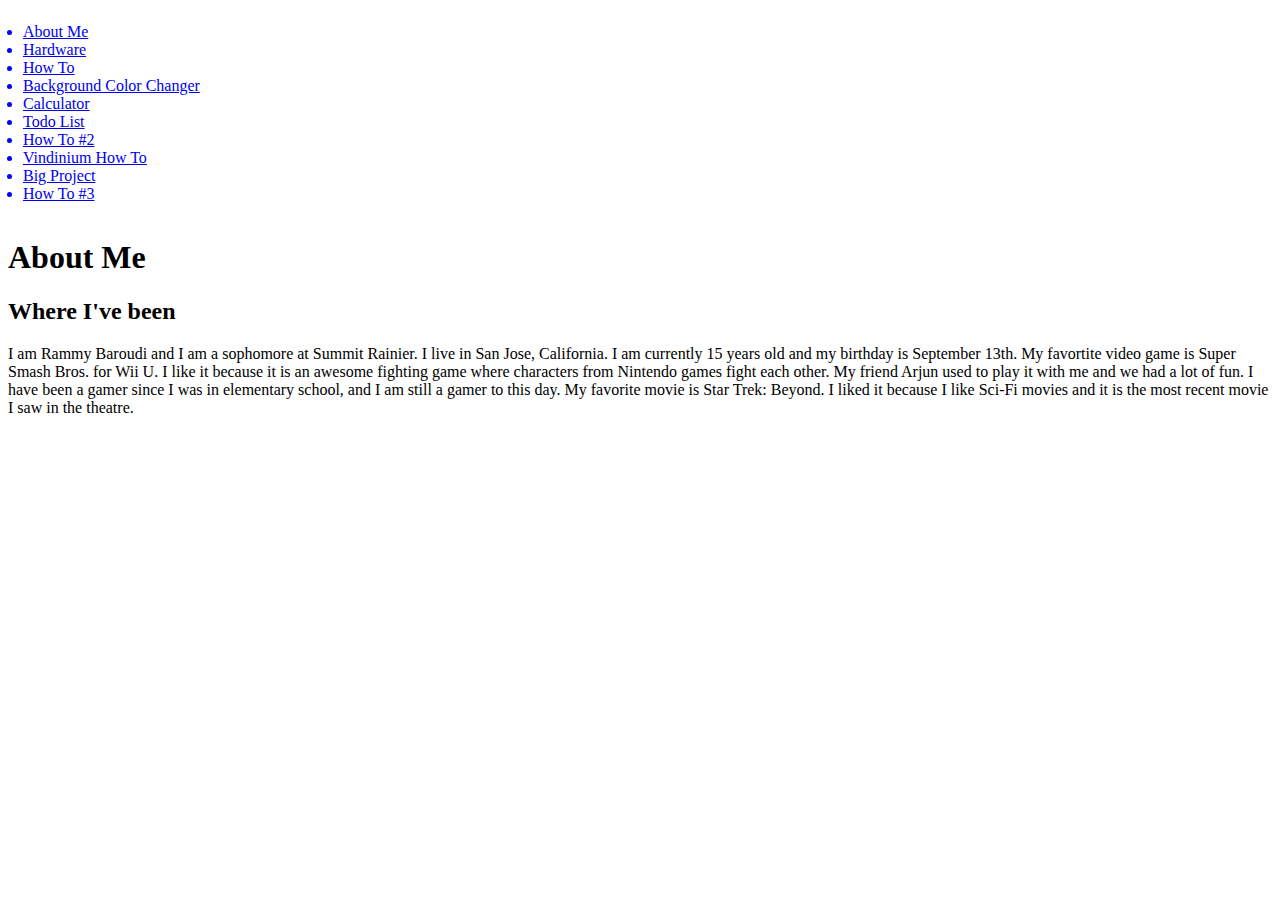
<file: index.html>
<!DOCTYPE html>
<html>
    <head>
        <link rel="stylesheet" href="navbar.css" type="text/css" />
        
        <title> About Rammy </title>
        <style>
            body {
                background-color:white;
            }
        </style>
    </head>
    <body>
        
        <ul id="navbar">
            <li><a href="index.html#AboutMe"> About Me </a> </li>
            <li><a href="Hardware.html"> Hardware </a> </li>
            <li><a href="howtohardware.html"> How To </a></li>
            <li><a href="changer.html"> Background Color Changer</a></li>
            <li><a href="calculator.html"> Calculator </a> </li>
            <li><a href="todolist.html"> Todo List </a> </li>
            <li><a href="howtocalculator.html"> How To #2 </a></li>
            <li><a href="vindinium.html"> Vindinium How To</a> </li>
            <li><a href="sudokubigproject.html"> Big Project </a> </li>
            <li><a href="sudokuhowto.html"> How To #3 </a></li>
        </ul>
            
    <h1> About Me</h1>
    <h2> Where I've been</h2>
    <p id="AboutMe"> I am Rammy Baroudi and I am a sophomore at Summit Rainier. I live in San Jose, California. I am currently 15 years old and my birthday is September 13th. My favortite video game is Super Smash Bros. for Wii U. I like it because it is an awesome fighting game where characters from Nintendo games fight each other. My friend Arjun used to play it with me and we had a lot of fun. I have been a gamer since I was in elementary school, and I am still a gamer to this day. My favorite movie is Star Trek: Beyond. I liked it because I like Sci-Fi movies and it is the most recent movie I saw in the theatre. 
    </body>
    </html>
</file>
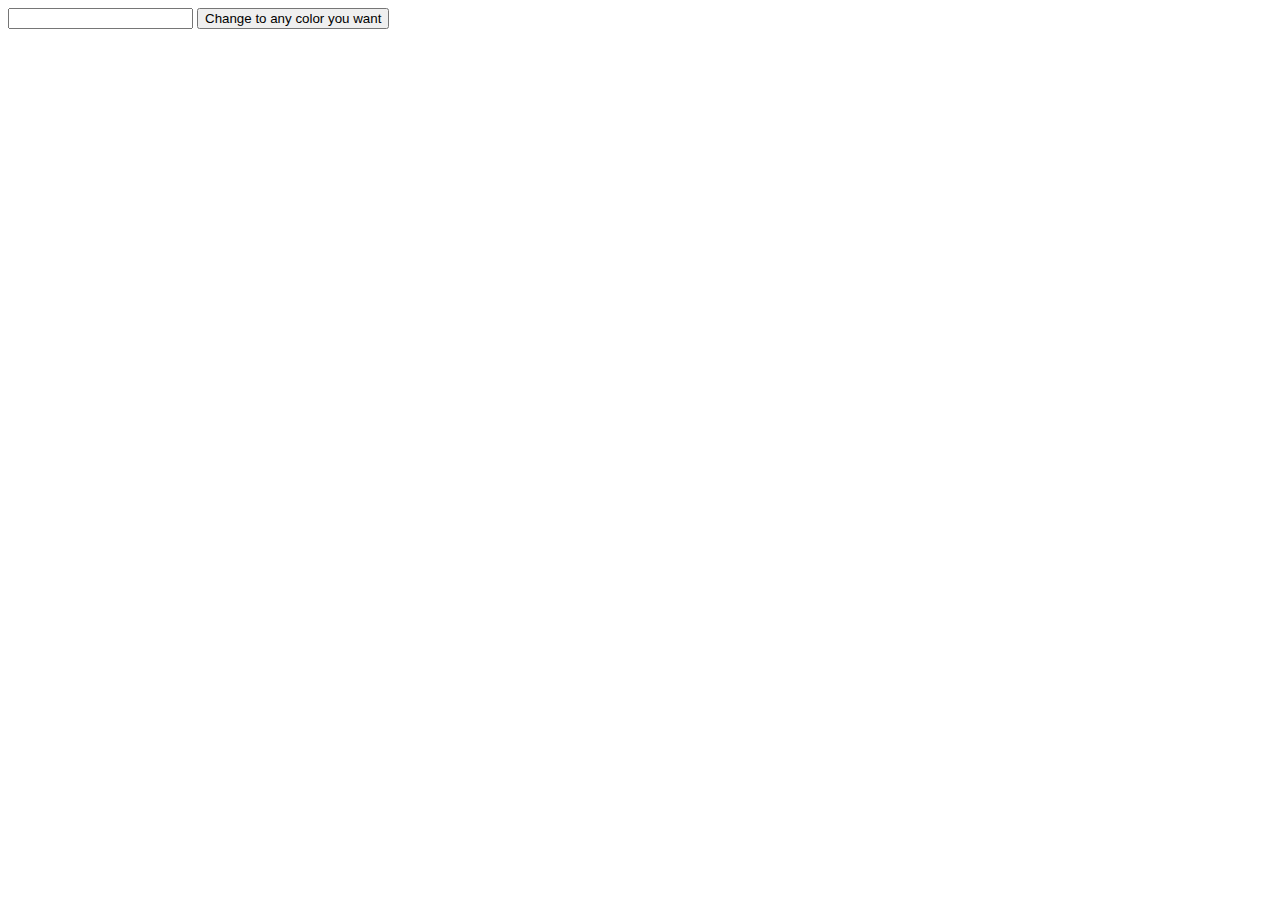
<file: changer.html>
<!doctype html>
<html lang="en">
    <head>
        <title> Color Changing Document</title>
    </head>
    <body>
        
        <input id="newBGColor">
        <button id="colorChangeButton">Change to any color you want</button>
        
        <script src="changer.js"></script>
    </body>
</html>
</file>
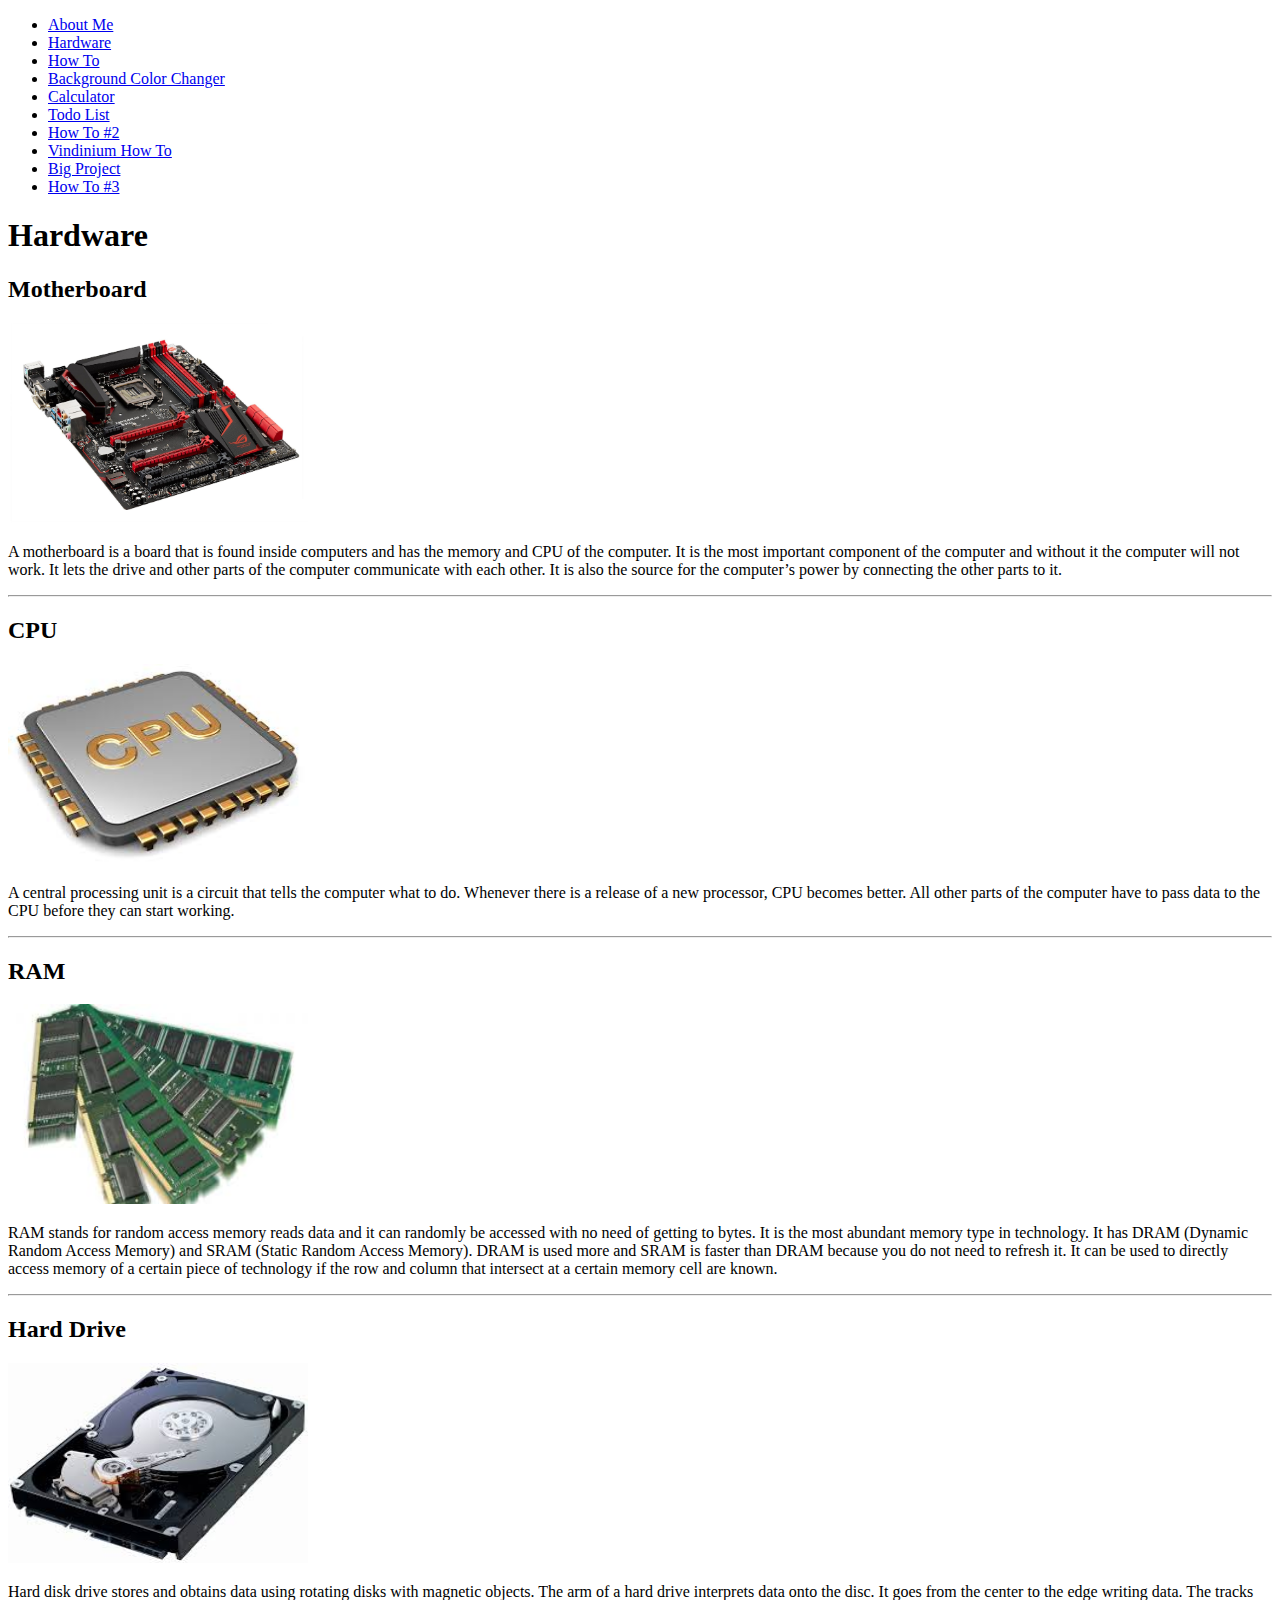
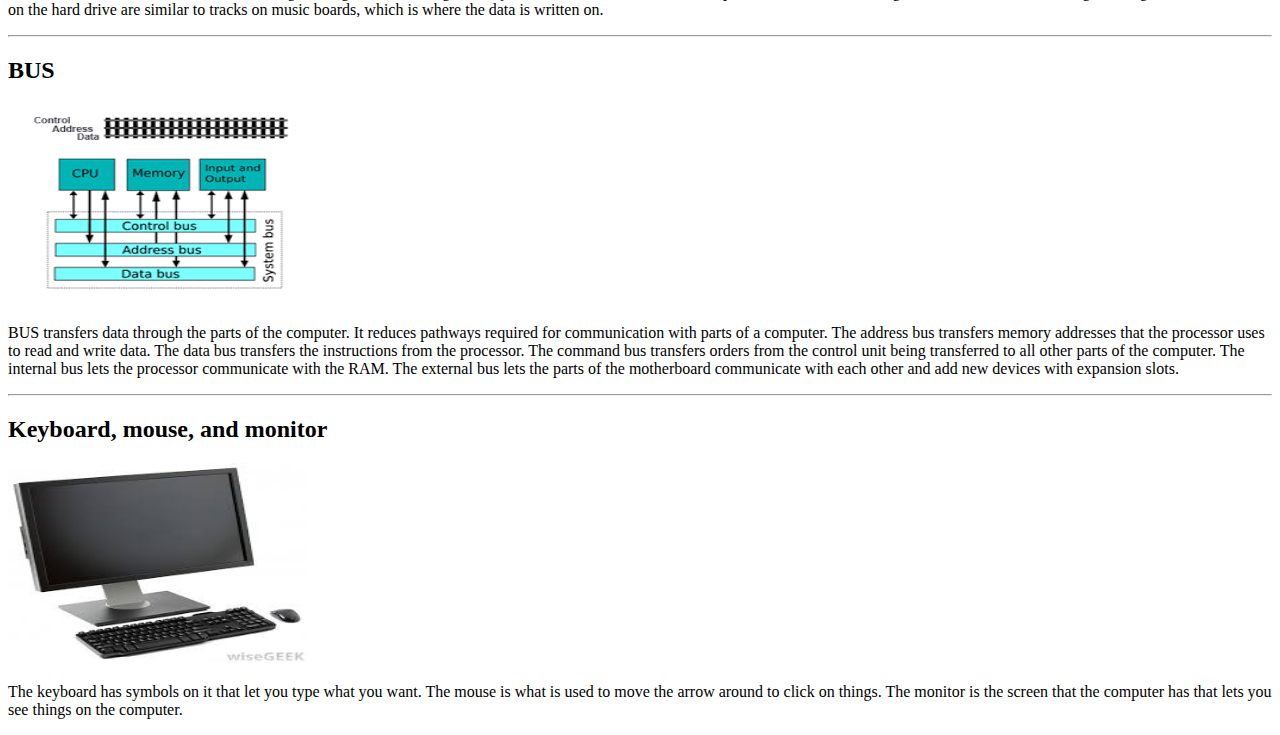
<file: Hardware.html>
<!doctype html>
<html lang="en">
<head>
    <meta charset="UTF-8">
    <title>Document</title>
    <style>
        body {
            background-color:white;
        }
    </style>
</head>
<body>
        
            <ul id="navbar">
            <li><a href="index.html#AboutMe"> About Me </a> </li>
            <li><a href="Hardware.html"> Hardware </a> </li>
            <li><a href="howtohardware.html"> How To </a> </li>
            <li><a href="changer.html"> Background Color Changer</a></li>
            <li><a href="calculator.html"> Calculator </a> </li>
            <li><a href="todolist.html"> Todo List </a> </li>
            <li><a href="howtocalculator.html"> How To #2 </a></li>
            <li><a href="vindinium.html"> Vindinium How To</a> </li>
            <li><a href="sudokubigproject.html"> Big Project </a> </li>
            <li><a href="sudokuhowto.html"> How To #3 </a></li>
        </ul>
    
    <h1> Hardware</h1>
    <h2> Motherboard</h2>
    <img src="motherboard.jpg" alt="Motherboard" style="width:300px;height:200px;">
    <p id="Hardware"> A motherboard is a board that is found inside computers and has the memory and CPU of the computer. It is the most important component of the computer and without it the computer will not work. It lets the drive and other parts of the computer communicate with each other. It is also the source for the computer’s power by connecting the other parts to it.  </p>
    <hr>
    <h2> CPU</h2>
    <img src="cpu.jpg" alt="CPU" style="width:300px;height:200px;">
    <p id="Hardware"> A central processing unit is a circuit that tells the computer what to do. Whenever there is a release of a new processor, CPU becomes better. All other parts of the computer have to pass data to the CPU before they can start working. </p>
    <hr>
    <h2> RAM</h2>
    <img src="ram.jpg" alt="RAM" style="width:300px;height:200px;">
    <p id="Hardware"> RAM stands for random access memory reads data and it can randomly be accessed with no need of getting to bytes. It is the most abundant memory type in technology. It has DRAM (Dynamic Random Access Memory) and SRAM (Static Random Access Memory). DRAM is used more and SRAM is faster than DRAM because you do not need to refresh it. It can be used to directly access memory of a certain piece of technology if the row and column that intersect at a certain memory cell are known. </p>
    <hr>
    <h2> Hard Drive</h2>
    <img src="hard drive.jpg" alt="Hard Drive" style="width:300px;height:200px;">
    <p id="Hardware"> Hard disk drive stores and obtains data using rotating disks with magnetic objects. The arm of a hard drive interprets data onto the disc. It goes from the center to the edge writing data. The tracks on the hard drive are similar to tracks on music boards, which is where the data is written on. </p>
    <hr>
    <h2> BUS</h2>
    <img src="computer bus.png" alt="Computer Bus" style="width:300px;height:200px">
    <p id="Hardware"> BUS transfers data through the parts of the computer. It reduces pathways required for communication with parts of a computer. The address bus transfers memory addresses that the processor uses to read and write data. The data bus transfers the instructions from the processor. The command bus transfers orders from the control unit being transferred to all other parts of the computer. The internal bus lets the processor communicate with the RAM. The external bus lets the parts of the motherboard communicate with each other and add new devices with expansion slots.</p>
    <hr>
    <h2> Keyboard, mouse, and monitor</h2>
    <img src="keyboard mouse and monitor.jpg" alt="Keyboard Mouse and Monitor" style="width:300px;height:200px">
    <p id="Hardware"> The keyboard has symbols on it that let you type what you want. The mouse is what is used to move the arrow around to click on things. The monitor is the screen that the computer has that lets you see things on the computer. </p>
    
    
    
    
</body>
</html>
</file>
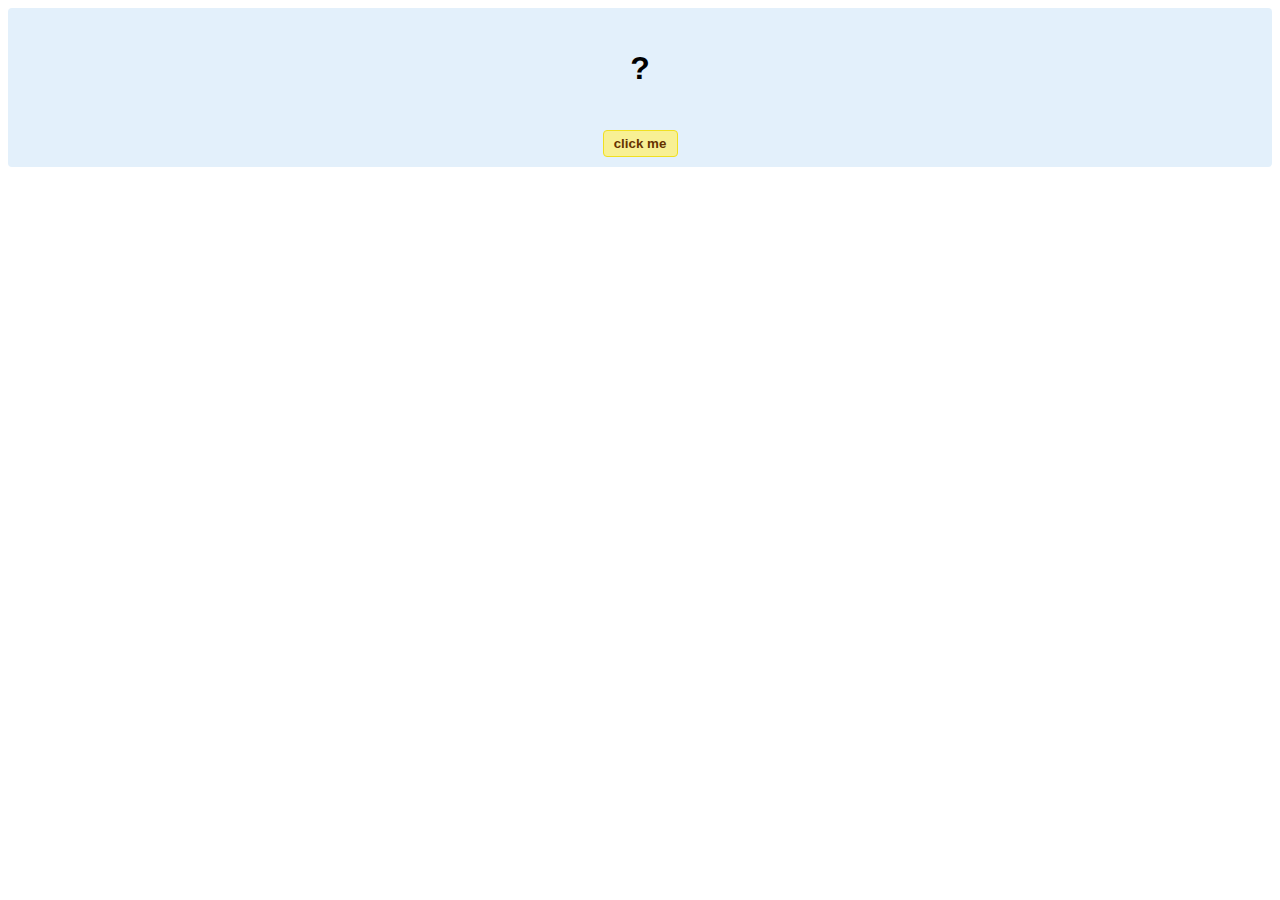
<file: hello-world.html>
<!DOCTYPE html>
<!-- HTML5 Hello world by kirupa - http://www.kirupa.com/html5/getting_your_feet_wet_html5_pg1.htm -->
<html lang="en-us">

<head>
<meta charset="utf-8">
<title>Hello...</title>
<style type="text/css">
#mainContent {
	font-family: Arial, Helvetica, sans-serif;
	font-size: xx-large;
	font-weight: bold;
	background-color: #E3F0FB;
	border-radius: 4px;
	padding: 10px;
	text-align: center;
}
.buttonStyle {
	border-radius: 4px;
	border: thin solid #F0E020;
	padding: 5px;
	background-color: #F8F094;
	font-family: "Segoe UI", Tahoma, Geneva, Verdana, sans-serif;
	font-weight: bold;
	color: #663300;
	width: 75px;
}

.buttonStyle:hover {
	border: thin solid #FFCC00;
	background-color: #FCF9D6;
	color: #996633;
	cursor: pointer;
}
.buttonStyle:active {
	border: thin solid #99CC00;
	background-color: #F5FFD2;
	color: #669900;
	cursor: pointer;
}

</style>
</head>

<body>
<div id="mainContent">
<p id="helloText">?</p>
<button id="clickButton" class="buttonStyle">click me</button>
</div>
<script> 
var myButton = document.getElementById("clickButton");
var myText = document.getElementById("helloText");

myButton.addEventListener('click', doSomething, false)

function doSomething() {
	myText.textContent = "hello, world!";
}
</script>

</body>
</html>
</file>
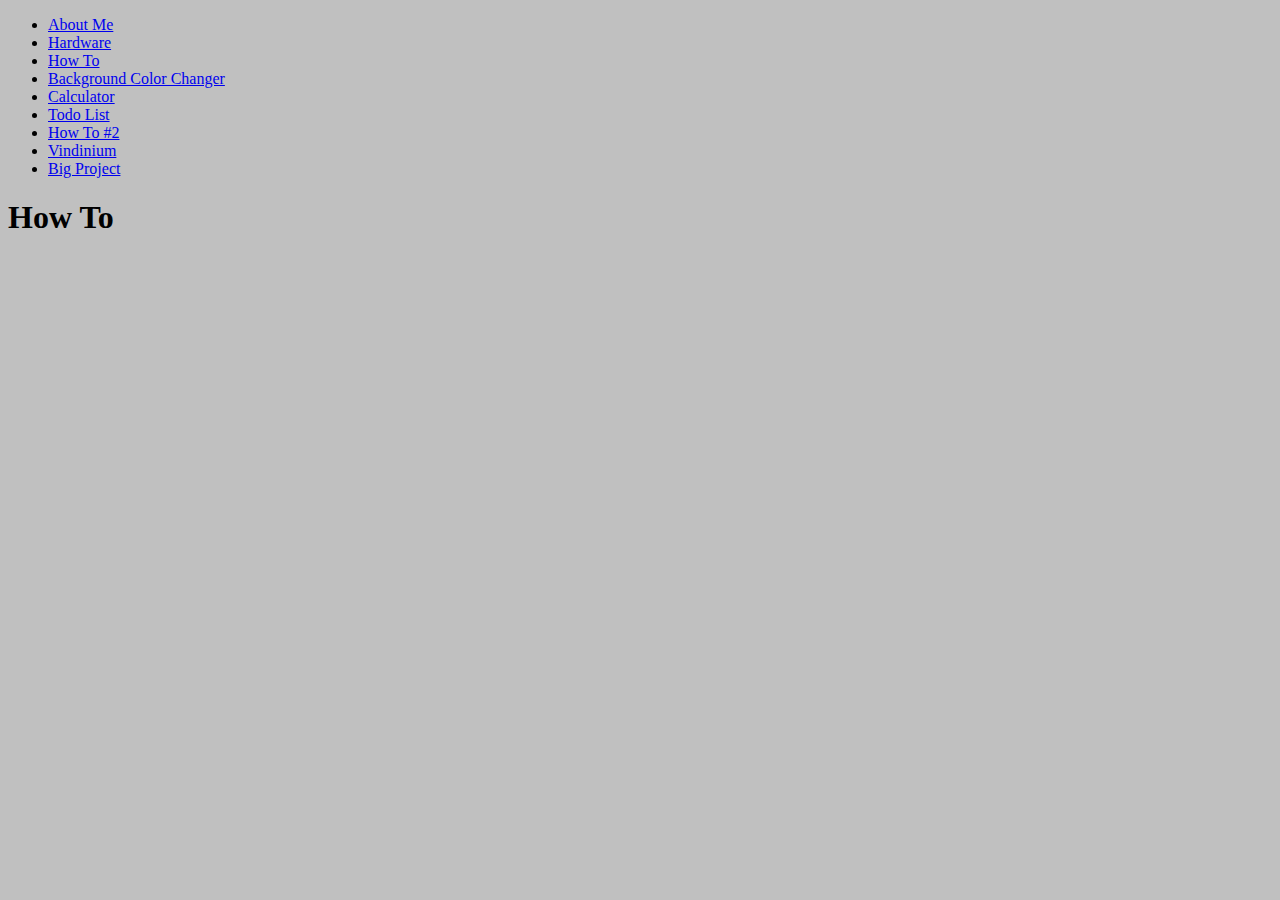
<file: howtocalculatorandtodolist.html>
<!doctype html>
<html lang="en">
<head>
    <meta charset="UTF-8">
    <title>Document</title>
    <style>
        body {
            background-color:silver;
        }
    </style>
</head>
<body>
    <ul id="navbar">
            <li><a href="index.html#AboutMe"> About Me </a> </li>
            <li><a href="Hardware.html"> Hardware </a> </li>
            <li><a href="howtohardware.html"> How To </a> </li>
            <li><a href="changer.html"> Background Color Changer</a></li>
            <li><a href="calculator.html"> Calculator </a> </li>
            <li><a href="todolist.html"> Todo List </a> </li>
            <li><a href="howtocalculatorandtodolist.html"> How To #2 </a></li>
            <li><a href="#"> Vindinium </a> </li>
            <li><a href="#"> Big Project </a> </li>
        </ul>
        
        <h1> How To </h1>
        <p>
            
        </p>
</file>
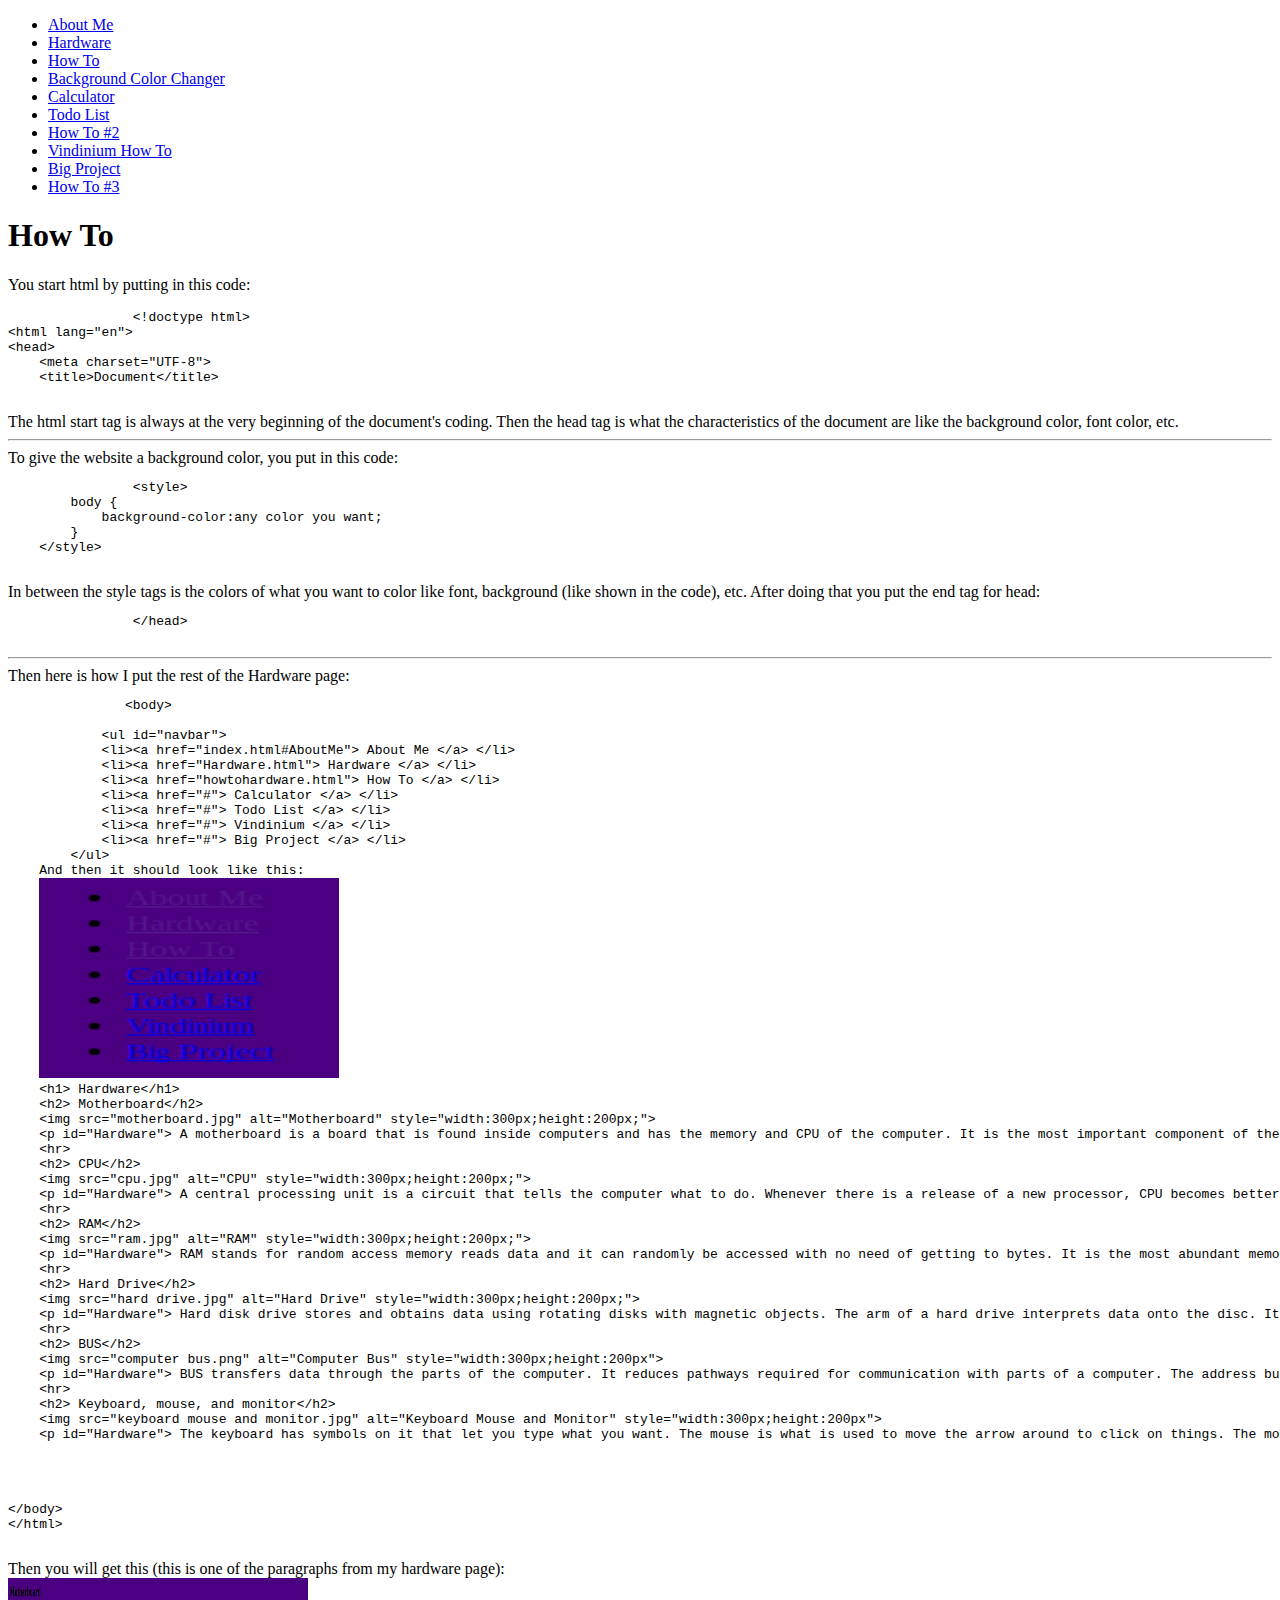
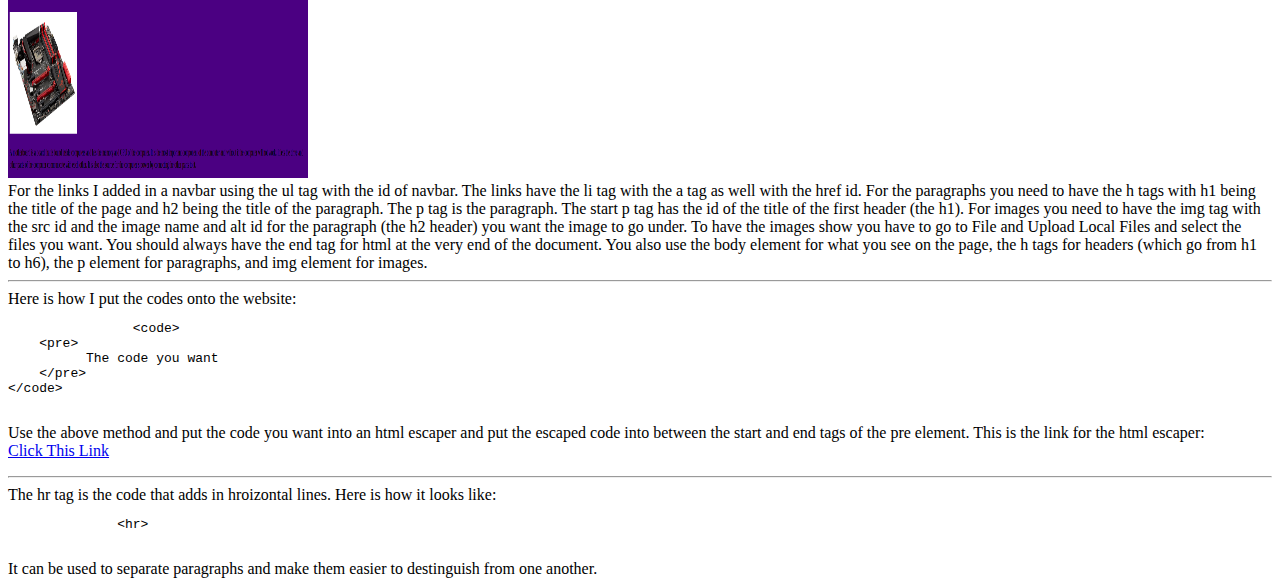
<file: howtohardware.html>
<!doctype html>
<html lang="en">
<head>
    <meta charset="UTF-8">
    <title>Document</title>
    <style>
        body {
            background-color:white;
        }
    </style>
</head>
<body>
    <ul id="navbar">
            <li><a href="index.html#AboutMe"> About Me </a> </li>
            <li><a href="Hardware.html"> Hardware </a> </li>
            <li><a href="howtohardware.html"> How To </a> </li>
            <li><a href="changer.html"> Background Color Changer</a></li>
            <li><a href="calculator.html"> Calculator </a> </li>
            <li><a href="todolist.html"> Todo List </a> </li>
            <li><a href="howtocalculator.html"> How To #2 </a></li>
            <li><a href="vindinium.html"> Vindinium How To</a> </li>
            <li><a href="sudokubigproject.html"> Big Project </a> </li>
            <li><a href="sudokuhowto.html"> How To #3 </a></li>
        </ul>
        
        <h1> How To</h1>
        <p> You start html by putting in this code:
        <code>
            <pre>
                &lt;!doctype html&gt;
&lt;html lang=&quot;en&quot;&gt;
&lt;head&gt;
    &lt;meta charset=&quot;UTF-8&quot;&gt;
    &lt;title&gt;Document&lt;/title&gt;
            </pre>
        </code>
        The html start tag is always at the very beginning of the document's coding. Then the head tag is what the characteristics of the document are like the background color, font color, etc.
        <hr>
        To give the website a background color, you put in this code:
        <code>
            <pre>
                &lt;style&gt;
        body {
            background-color:any color you want;
        }
    &lt;/style&gt;
            </pre>
        </code>
        In between the style tags is the colors of what you want to color like font, background (like shown in the code), etc.
        After doing that you put the end tag for head:
        <code>
            <pre>
                &lt;/head&gt;
            </pre>
        </code>
        <hr>
        Then here is how I put the rest of the Hardware page: 
        <code>
            <pre>
               &lt;body&gt;
        
            &lt;ul id=&quot;navbar&quot;&gt;
            &lt;li&gt;&lt;a href=&quot;index.html#AboutMe&quot;&gt; About Me &lt;/a&gt; &lt;/li&gt;
            &lt;li&gt;&lt;a href=&quot;Hardware.html&quot;&gt; Hardware &lt;/a&gt; &lt;/li&gt;
            &lt;li&gt;&lt;a href=&quot;howtohardware.html&quot;&gt; How To &lt;/a&gt; &lt;/li&gt;
            &lt;li&gt;&lt;a href=&quot;#&quot;&gt; Calculator &lt;/a&gt; &lt;/li&gt;
            &lt;li&gt;&lt;a href=&quot;#&quot;&gt; Todo List &lt;/a&gt; &lt;/li&gt;
            &lt;li&gt;&lt;a href=&quot;#&quot;&gt; Vindinium &lt;/a&gt; &lt;/li&gt;
            &lt;li&gt;&lt;a href=&quot;#&quot;&gt; Big Project &lt;/a&gt; &lt;/li&gt;
        &lt;/ul&gt;
    And then it should look like this:
    <img src="Screenshot 2016-09-22 at 9.10.17 AM.png" alt="Links" style="width:300px;height:200px;">
    &lt;h1&gt; Hardware&lt;/h1&gt;
    &lt;h2&gt; Motherboard&lt;/h2&gt;
    &lt;img src=&quot;motherboard.jpg&quot; alt=&quot;Motherboard&quot; style=&quot;width:300px;height:200px;&quot;&gt;
    &lt;p id=&quot;Hardware&quot;&gt; A motherboard is a board that is found inside computers and has the memory and CPU of the computer. It is the most important component of the computer and without it the computer will not work. It lets the drive and other parts of the computer communicate with each other. It is also the source for the computer&rsquo;s power by connecting the other parts to it.  &lt;/p&gt;
    &lt;hr&gt;
    &lt;h2&gt; CPU&lt;/h2&gt;
    &lt;img src=&quot;cpu.jpg&quot; alt=&quot;CPU&quot; style=&quot;width:300px;height:200px;&quot;&gt;
    &lt;p id=&quot;Hardware&quot;&gt; A central processing unit is a circuit that tells the computer what to do. Whenever there is a release of a new processor, CPU becomes better. All other parts of the computer have to pass data to the CPU before they can start working. &lt;/p&gt;
    &lt;hr&gt;
    &lt;h2&gt; RAM&lt;/h2&gt;
    &lt;img src=&quot;ram.jpg&quot; alt=&quot;RAM&quot; style=&quot;width:300px;height:200px;&quot;&gt;
    &lt;p id=&quot;Hardware&quot;&gt; RAM stands for random access memory reads data and it can randomly be accessed with no need of getting to bytes. It is the most abundant memory type in technology. It has DRAM (Dynamic Random Access Memory) and SRAM (Static Random Access Memory). DRAM is used more and SRAM is faster than DRAM because you do not need to refresh it. It can be used to directly access memory of a certain piece of technology if the row and column that intersect at a certain memory cell are known. &lt;/p&gt;
    &lt;hr&gt;
    &lt;h2&gt; Hard Drive&lt;/h2&gt;
    &lt;img src=&quot;hard drive.jpg&quot; alt=&quot;Hard Drive&quot; style=&quot;width:300px;height:200px;&quot;&gt;
    &lt;p id=&quot;Hardware&quot;&gt; Hard disk drive stores and obtains data using rotating disks with magnetic objects. The arm of a hard drive interprets data onto the disc. It goes from the center to the edge writing data. The tracks on the hard drive are similar to tracks on music boards, which is where the data is written on. &lt;/p&gt;
    &lt;hr&gt;
    &lt;h2&gt; BUS&lt;/h2&gt;
    &lt;img src=&quot;computer bus.png&quot; alt=&quot;Computer Bus&quot; style=&quot;width:300px;height:200px&quot;&gt;
    &lt;p id=&quot;Hardware&quot;&gt; BUS transfers data through the parts of the computer. It reduces pathways required for communication with parts of a computer. The address bus transfers memory addresses that the processor uses to read and write data. The data bus transfers the instructions from the processor. The command bus transfers orders from the control unit being transferred to all other parts of the computer. The internal bus lets the processor communicate with the RAM. The external bus lets the parts of the motherboard communicate with each other and add new devices with expansion slots.&lt;/p&gt;
    &lt;hr&gt;
    &lt;h2&gt; Keyboard, mouse, and monitor&lt;/h2&gt;
    &lt;img src=&quot;keyboard mouse and monitor.jpg&quot; alt=&quot;Keyboard Mouse and Monitor&quot; style=&quot;width:300px;height:200px&quot;&gt;
    &lt;p id=&quot;Hardware&quot;&gt; The keyboard has symbols on it that let you type what you want. The mouse is what is used to move the arrow around to click on things. The monitor is the screen that the computer has that lets you see things on the computer. &lt;/p&gt;
    
    
    
    
&lt;/body&gt;
&lt;/html&gt; 
            </pre>
        </code>
        Then you will get this (this is one of the paragraphs from my hardware page):<br>
        <img src="Screenshot 2016-09-22 at 9.22.48 AM.png" alt="Paragraph Example" style="width:300px;height:200px;"><br>
                For the links I added in a navbar using the ul tag with the id of navbar. The links have the li tag with the a tag as well with the href id. For the paragraphs you need to have the h tags with h1 being the title of the page and h2 being the title of the paragraph. The p tag is the paragraph. The start p tag has the id of the title of the first header (the h1). For images you need to have the img tag with the src id and the image name and alt id for the paragraph (the h2 header) you want the image to go under. To have the images show you have to go to File and Upload Local Files and select the files you want. You should always have the end tag for html at the very end of the document. You also use the body element for what you see on the page, the h tags for headers (which go from h1 to h6), the p element for paragraphs, and img element for images. 
                <hr>
                Here is how I put the codes onto the website:
        <code>
            <pre>
                &lt;code&gt;
    &lt;pre&gt;
          The code you want
    &lt;/pre&gt;
&lt;/code&gt;
            </pre>
        </code>
        Use the above method and put the code you want into an html escaper and put the escaped code into between the start and end tags of the pre element. This is the link for the html escaper: <li><a href="http://www.freeformatter.com/html-escape.html#ad-output"> Click This Link </a></li></p>
      <hr>
      The hr tag is the code that adds in hroizontal lines. 
      Here is how it looks like:
      <code>
          <pre>
              &lt;hr&gt;
          </pre>
      </code>
    It can be used to separate paragraphs and make them easier to destinguish from one another.    
        
</body>
</html>
</file>
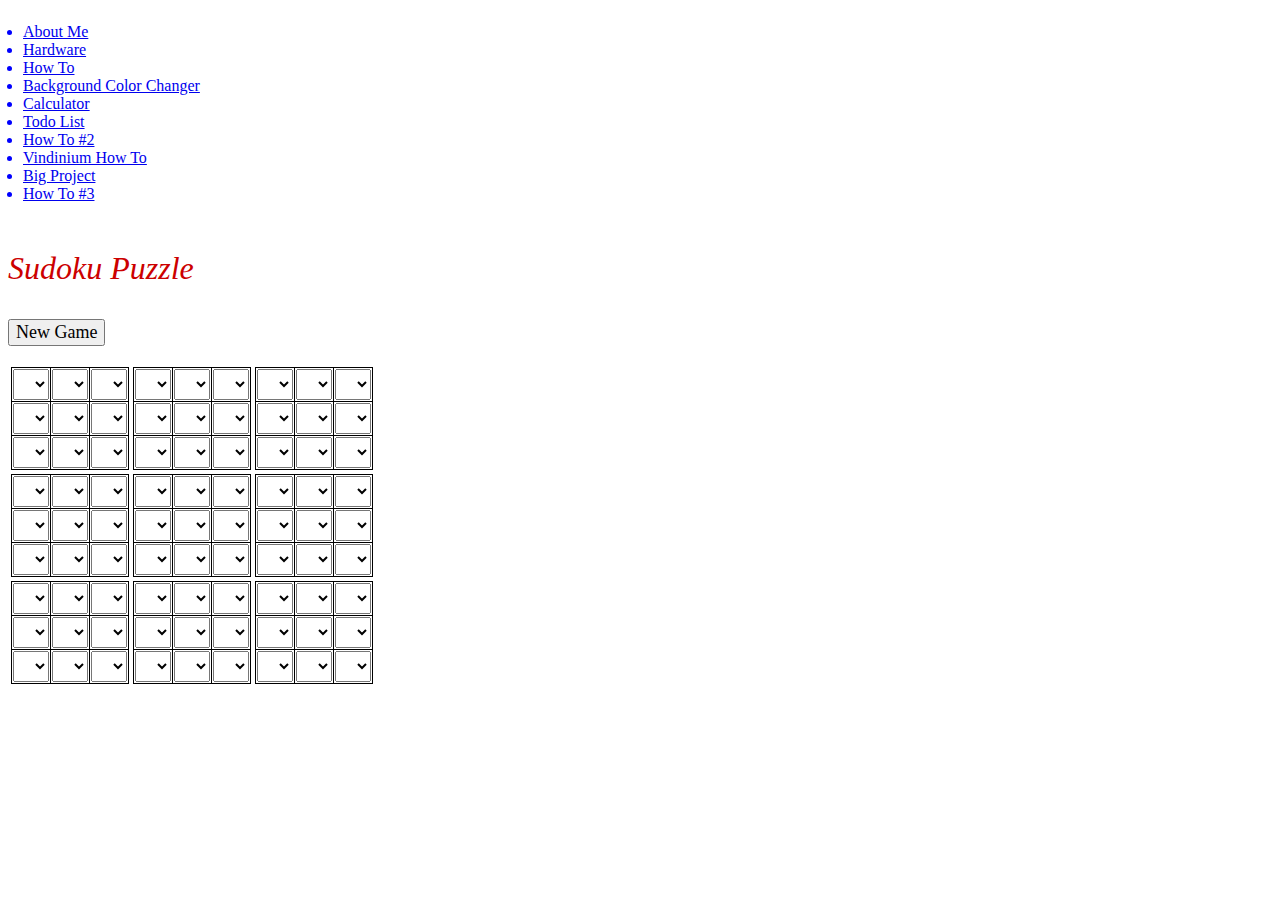
<file: sudokubigproject.html>
<!DOCTYPE html>
<html>
     <head>
        <link rel="stylesheet" href="navbar.css" type="text/css" />
        <link rel="stylesheet" href="sudokuproject.css" type="text/css" />
        <title>Big Project</title>
        <style>
            body{
                background-color:white;
            }
        </style>
    </head>
    <body>
        
        <ul id="navbar">
            <li><a href="index.html#AboutMe"> About Me </a> </li>
            <li><a href="Hardware.html"> Hardware </a> </li>
            <li><a href="howtohardware.html"> How To </a> </li>
            <li><a href="changer.html"> Background Color Changer</a></li>
            <li><a href="calculator.html"> Calculator </a> </li>
            <li><a href="todolist.html"> Todo List </a> </li>
            <li><a href="howtocalculator.html"> How To #2 </a></li>
            <li><a href="vindinium.html"> Vindinium How To</a> </li>
            <li><a href="sudokubigproject.html"> Big Project </a> </li>
            <li><a href="sudokuhowto.html"> How To #3 </a></li>
        </ul>
        
        <p class="projectname">Sudoku Puzzle</p>
        
        <button id="startnewgame"> New Game </button><br/><br/>
        
        <!-- The sudoku puzzle has 9 by 9 cells. Also, it has 9 sections,
        of 3 by 3 cells. 
        
        To represent the sudoku board we first create a table of 3 by 3
        for the sections, and for each section we have a subtable of 3 by 3
        to hold the sudoku cells.
        
        Each sudoku cell is a select tag with options from 0 to 9 with 0 meaning
        unselected.-->
        
        <table class="maintable"> 
        <tr> 
            <td> 
                <table class="section">
                    <tr> 
                        <td> 
                            <select class="cell" id="111">
                                <option value="0"> </option>
                                <option value="1"> 1</option>
                                <option value="2"> 2</option>
                                <option value="3"> 3</option>
                                <option value="4"> 4</option>
                                <option value="5"> 5</option>
                                <option value="6"> 6</option>
                                <option value="7"> 7</option>
                                <option value="8"> 8</option>
                                <option value="9"> 9</option>
                            </select>
                        </td>
                        <td> 
                            <select class="cell" id="112"> 
                                <option value="0"> </option>
                                <option value="1"> 1</option>
                                <option value="2"> 2</option>
                                <option value="3"> 3</option>
                                <option value="4"> 4</option>
                                <option value="5"> 5</option>
                                <option value="6"> 6</option>
                                <option value="7"> 7</option>
                                <option value="8"> 8</option>
                                <option value="9"> 9</option>
                            </select>
                        </td>
                        <td> 
                            <select class="cell" id="113"> 
                                <option value="0"> </option>
                                <option value="1"> 1</option>
                                <option value="2"> 2</option>
                                <option value="3"> 3</option>
                                <option value="4"> 4</option>
                                <option value="5"> 5</option>
                                <option value="6"> 6</option>
                                <option value="7"> 7</option>
                                <option value="8"> 8</option>
                                <option value="9"> 9</option>
                            </select>
                        </td>
                    </tr>
                    <tr> 
                        <td> 
                            <select class="cell" id="121"> 
                                <option value="0"> </option>
                                <option value="1"> 1</option>
                                <option value="2"> 2</option>
                                <option value="3"> 3</option>
                                <option value="4"> 4</option>
                                <option value="5"> 5</option>
                                <option value="6"> 6</option>
                                <option value="7"> 7</option>
                                <option value="8"> 8</option>
                                <option value="9"> 9</option>
                            </select>
                        </td>
                        <td> 
                            <select class="cell" id="122"> 
                                <option value="0"> </option>
                                <option value="1"> 1</option>
                                <option value="2"> 2</option>
                                <option value="3"> 3</option>
                                <option value="4"> 4</option>
                                <option value="5"> 5</option>
                                <option value="6"> 6</option>
                                <option value="7"> 7</option>
                                <option value="8"> 8</option>
                                <option value="9"> 9</option>
                            </select>
                        </td>
                        <td> 
                            <select class="cell" id="123"> 
                                <option value="0"> </option>
                                <option value="1"> 1</option>
                                <option value="2"> 2</option>
                                <option value="3"> 3</option>
                                <option value="4"> 4</option>
                                <option value="5"> 5</option>
                                <option value="6"> 6</option>
                                <option value="7"> 7</option>
                                <option value="8"> 8</option>
                                <option value="9"> 9</option>
                            </select>
                        </td>
                    </tr>
                    <tr> 
                        <td> 
                            <select class="cell" id="131"> 
                                <option value="0"> </option>
                                <option value="1"> 1</option>
                                <option value="2"> 2</option>
                                <option value="3"> 3</option>
                                <option value="4"> 4</option>
                                <option value="5"> 5</option>
                                <option value="6"> 6</option>
                                <option value="7"> 7</option>
                                <option value="8"> 8</option>
                                <option value="9"> 9</option>
                            </select>
                        </td>
                        <td> 
                            <select class="cell" id="132"> 
                                <option value="0"> </option>
                                <option value="1"> 1</option>
                                <option value="2"> 2</option>
                                <option value="3"> 3</option>
                                <option value="4"> 4</option>
                                <option value="5"> 5</option>
                                <option value="6"> 6</option>
                                <option value="7"> 7</option>
                                <option value="8"> 8</option>
                                <option value="9"> 9</option>
                            </select>
                        </td>
                        <td> 
                            <select class="cell" id="133"> 
                                <option value="0"> </option>
                                <option value="1"> 1</option>
                                <option value="2"> 2</option>
                                <option value="3"> 3</option>
                                <option value="4"> 4</option>
                                <option value="5"> 5</option>
                                <option value="6"> 6</option>
                                <option value="7"> 7</option>
                                <option value="8"> 8</option>
                                <option value="9"> 9</option>
                            </select>
                        </td>
                    </tr>
                </table>
            </td>
            <td>
                <table class="section">
                    <tr> 
                        <td> 
                            <select class="cell" id="214"> 
                                <option value="0"> </option>
                                <option value="1"> 1</option>
                                <option value="2"> 2</option>
                                <option value="3"> 3</option>
                                <option value="4"> 4</option>
                                <option value="5"> 5</option>
                                <option value="6"> 6</option>
                                <option value="7"> 7</option>
                                <option value="8"> 8</option>
                                <option value="9"> 9</option>
                            </select>
                        </td>
                        <td> 
                            <select class="cell" id="215"> 
                                <option value="0"> </option>
                                <option value="1"> 1</option>
                                <option value="2"> 2</option>
                                <option value="3"> 3</option>
                                <option value="4"> 4</option>
                                <option value="5"> 5</option>
                                <option value="6"> 6</option>
                                <option value="7"> 7</option>
                                <option value="8"> 8</option>
                                <option value="9"> 9</option>
                            </select>
                        </td>
                        <td> 
                            <select class="cell" id="216"> 
                                <option value="0"> </option>
                                <option value="1"> 1</option>
                                <option value="2"> 2</option>
                                <option value="3"> 3</option>
                                <option value="4"> 4</option>
                                <option value="5"> 5</option>
                                <option value="6"> 6</option>
                                <option value="7"> 7</option>
                                <option value="8"> 8</option>
                                <option value="9"> 9</option>
                            </select>
                        </td>
                    </tr>
                    <tr> 
                        <td> 
                            <select class="cell" id="224"> 
                                <option value="0"> </option>
                                <option value="1"> 1</option>
                                <option value="2"> 2</option>
                                <option value="3"> 3</option>
                                <option value="4"> 4</option>
                                <option value="5"> 5</option>
                                <option value="6"> 6</option>
                                <option value="7"> 7</option>
                                <option value="8"> 8</option>
                                <option value="9"> 9</option>
                            </select>
                        </td>
                        <td> 
                            <select class="cell" id="225"> 
                                <option value="0"> </option>
                                <option value="1"> 1</option>
                                <option value="2"> 2</option>
                                <option value="3"> 3</option>
                                <option value="4"> 4</option>
                                <option value="5"> 5</option>
                                <option value="6"> 6</option>
                                <option value="7"> 7</option>
                                <option value="8"> 8</option>
                                <option value="9"> 9</option>
                            </select>
                        </td>
                        <td> 
                            <select class="cell" id="226"> 
                                <option value="0"> </option>
                                <option value="1"> 1</option>
                                <option value="2"> 2</option>
                                <option value="3"> 3</option>
                                <option value="4"> 4</option>
                                <option value="5"> 5</option>
                                <option value="6"> 6</option>
                                <option value="7"> 7</option>
                                <option value="8"> 8</option>
                                <option value="9"> 9</option>
                            </select>
                        </td>
                    </tr>
                    <tr> 
                        <td> 
                            <select class="cell" id="234"> 
                                <option value="0"> </option>
                                <option value="1"> 1</option>
                                <option value="2"> 2</option>
                                <option value="3"> 3</option>
                                <option value="4"> 4</option>
                                <option value="5"> 5</option>
                                <option value="6"> 6</option>
                                <option value="7"> 7</option>
                                <option value="8"> 8</option>
                                <option value="9"> 9</option>
                            </select>
                        </td>
                        <td> 
                            <select class="cell" id="235"> 
                                <option value="0"> </option>
                                <option value="1"> 1</option>
                                <option value="2"> 2</option>
                                <option value="3"> 3</option>
                                <option value="4"> 4</option>
                                <option value="5"> 5</option>
                                <option value="6"> 6</option>
                                <option value="7"> 7</option>
                                <option value="8"> 8</option>
                                <option value="9"> 9</option>
                            </select>
                        </td>
                        <td> 
                            <select class="cell" id="236"> 
                                <option value="0"> </option>
                                <option value="1"> 1</option>
                                <option value="2"> 2</option>
                                <option value="3"> 3</option>
                                <option value="4"> 4</option>
                                <option value="5"> 5</option>
                                <option value="6"> 6</option>
                                <option value="7"> 7</option>
                                <option value="8"> 8</option>
                                <option value="9"> 9</option>
                            </select>
                        </td>
                    </tr>
                </table>
            </td>
            <td>
                <table class="section">
                    <tr> 
                        <td> 
                            <select class="cell" id="317"> 
                                <option value="0"> </option>
                                <option value="1"> 1</option>
                                <option value="2"> 2</option>
                                <option value="3"> 3</option>
                                <option value="4"> 4</option>
                                <option value="5"> 5</option>
                                <option value="6"> 6</option>
                                <option value="7"> 7</option>
                                <option value="8"> 8</option>
                                <option value="9"> 9</option>
                            </select>
                        </td>
                        <td> 
                            <select class="cell" id="318"> 
                                <option value="0"> </option>
                                <option value="1"> 1</option>
                                <option value="2"> 2</option>
                                <option value="3"> 3</option>
                                <option value="4"> 4</option>
                                <option value="5"> 5</option>
                                <option value="6"> 6</option>
                                <option value="7"> 7</option>
                                <option value="8"> 8</option>
                                <option value="9"> 9</option>
                            </select>
                        </td>
                        <td> 
                            <select class="cell" id="319"> 
                                <option value="0"> </option>
                                <option value="1"> 1</option>
                                <option value="2"> 2</option>
                                <option value="3"> 3</option>
                                <option value="4"> 4</option>
                                <option value="5"> 5</option>
                                <option value="6"> 6</option>
                                <option value="7"> 7</option>
                                <option value="8"> 8</option>
                                <option value="9"> 9</option>
                            </select>
                        </td>
                    </tr>
                    <tr> 
                        <td> 
                            <select class="cell" id="327"> 
                                <option value="0"> </option>
                                <option value="1"> 1</option>
                                <option value="2"> 2</option>
                                <option value="3"> 3</option>
                                <option value="4"> 4</option>
                                <option value="5"> 5</option>
                                <option value="6"> 6</option>
                                <option value="7"> 7</option>
                                <option value="8"> 8</option>
                                <option value="9"> 9</option>
                            </select>
                        </td>
                        <td> 
                            <select class="cell" id="328"> 
                                <option value="0"> </option>
                                <option value="1"> 1</option>
                                <option value="2"> 2</option>
                                <option value="3"> 3</option>
                                <option value="4"> 4</option>
                                <option value="5"> 5</option>
                                <option value="6"> 6</option>
                                <option value="7"> 7</option>
                                <option value="8"> 8</option>
                                <option value="9"> 9</option>
                            </select>
                        </td>
                        <td> 
                            <select class="cell" id="329"> 
                                <option value="0"> </option>
                                <option value="1"> 1</option>
                                <option value="2"> 2</option>
                                <option value="3"> 3</option>
                                <option value="4"> 4</option>
                                <option value="5"> 5</option>
                                <option value="6"> 6</option>
                                <option value="7"> 7</option>
                                <option value="8"> 8</option>
                                <option value="9"> 9</option>
                            </select>
                        </td>
                    </tr>
                    <tr> 
                        <td> 
                            <select class="cell" id="337"> 
                                <option value="0"> </option>
                                <option value="1"> 1</option>
                                <option value="2"> 2</option>
                                <option value="3"> 3</option>
                                <option value="4"> 4</option>
                                <option value="5"> 5</option>
                                <option value="6"> 6</option>
                                <option value="7"> 7</option>
                                <option value="8"> 8</option>
                                <option value="9"> 9</option>
                            </select>
                        </td>
                        <td> 
                            <select class="cell" id="338"> 
                                <option value="0"> </option>
                                <option value="1"> 1</option>
                                <option value="2"> 2</option>
                                <option value="3"> 3</option>
                                <option value="4"> 4</option>
                                <option value="5"> 5</option>
                                <option value="6"> 6</option>
                                <option value="7"> 7</option>
                                <option value="8"> 8</option>
                                <option value="9"> 9</option>
                            </select>
                        </td>
                        <td> 
                            <select class="cell" id="339"> 
                                <option value="0"> </option>
                                <option value="1"> 1</option>
                                <option value="2"> 2</option>
                                <option value="3"> 3</option>
                                <option value="4"> 4</option>
                                <option value="5"> 5</option>
                                <option value="6"> 6</option>
                                <option value="7"> 7</option>
                                <option value="8"> 8</option>
                                <option value="9"> 9</option>
                            </select>
                        </td>
                    </tr>
                </table>
            </td>
        </tr>
        <tr> 
            <td>
                <table class="section">
                    <tr> 
                        <td> 
                            <select class="cell" id="441"> 
                                <option value="0"> </option>
                                <option value="1"> 1</option>
                                <option value="2"> 2</option>
                                <option value="3"> 3</option>
                                <option value="4"> 4</option>
                                <option value="5"> 5</option>
                                <option value="6"> 6</option>
                                <option value="7"> 7</option>
                                <option value="8"> 8</option>
                                <option value="9"> 9</option>
                            </select>
                        </td>
                        <td> 
                            <select class="cell" id="442"> 
                                <option value="0"> </option>
                                <option value="1"> 1</option>
                                <option value="2"> 2</option>
                                <option value="3"> 3</option>
                                <option value="4"> 4</option>
                                <option value="5"> 5</option>
                                <option value="6"> 6</option>
                                <option value="7"> 7</option>
                                <option value="8"> 8</option>
                                <option value="9"> 9</option>
                            </select>
                        </td>
                        <td> 
                            <select class="cell" id="443"> 
                                <option value="0"> </option>
                                <option value="1"> 1</option>
                                <option value="2"> 2</option>
                                <option value="3"> 3</option>
                                <option value="4"> 4</option>
                                <option value="5"> 5</option>
                                <option value="6"> 6</option>
                                <option value="7"> 7</option>
                                <option value="8"> 8</option>
                                <option value="9"> 9</option>
                            </select>
                        </td>
                    </tr>
                    <tr> 
                        <td> 
                            <select class="cell" id="451"> 
                                <option value="0"> </option>
                                <option value="1"> 1</option>
                                <option value="2"> 2</option>
                                <option value="3"> 3</option>
                                <option value="4"> 4</option>
                                <option value="5"> 5</option>
                                <option value="6"> 6</option>
                                <option value="7"> 7</option>
                                <option value="8"> 8</option>
                                <option value="9"> 9</option>
                            </select>
                        </td>
                        <td> 
                            <select class="cell" id="452"> 
                                <option value="0"> </option>
                                <option value="1"> 1</option>
                                <option value="2"> 2</option>
                                <option value="3"> 3</option>
                                <option value="4"> 4</option>
                                <option value="5"> 5</option>
                                <option value="6"> 6</option>
                                <option value="7"> 7</option>
                                <option value="8"> 8</option>
                                <option value="9"> 9</option>
                            </select>
                        </td>
                        <td> 
                            <select class="cell" id="453"> 
                                <option value="0"> </option>
                                <option value="1"> 1</option>
                                <option value="2"> 2</option>
                                <option value="3"> 3</option>
                                <option value="4"> 4</option>
                                <option value="5"> 5</option>
                                <option value="6"> 6</option>
                                <option value="7"> 7</option>
                                <option value="8"> 8</option>
                                <option value="9"> 9</option>
                            </select>
                        </td>
                    </tr>
                    <tr> 
                        <td> 
                            <select class="cell" id="461"> 
                                <option value="0"> </option>
                                <option value="1"> 1</option>
                                <option value="2"> 2</option>
                                <option value="3"> 3</option>
                                <option value="4"> 4</option>
                                <option value="5"> 5</option>
                                <option value="6"> 6</option>
                                <option value="7"> 7</option>
                                <option value="8"> 8</option>
                                <option value="9"> 9</option>
                            </select>
                        </td>
                        <td> 
                            <select class="cell" id="462"> 
                                <option value="0"> </option>
                                <option value="1"> 1</option>
                                <option value="2"> 2</option>
                                <option value="3"> 3</option>
                                <option value="4"> 4</option>
                                <option value="5"> 5</option>
                                <option value="6"> 6</option>
                                <option value="7"> 7</option>
                                <option value="8"> 8</option>
                                <option value="9"> 9</option>
                            </select>
                        </td>
                        <td> 
                            <select class="cell" id="463"> 
                                <option value="0"> </option>
                                <option value="1"> 1</option>
                                <option value="2"> 2</option>
                                <option value="3"> 3</option>
                                <option value="4"> 4</option>
                                <option value="5"> 5</option>
                                <option value="6"> 6</option>
                                <option value="7"> 7</option>
                                <option value="8"> 8</option>
                                <option value="9"> 9</option>
                            </select>
                        </td>
                    </tr>
                </table>
            </td>
            <td>
                <table class="section">
                    <tr> 
                        <td> 
                            <select class="cell" id="544"> 
                                <option value="0"> </option>
                                <option value="1"> 1</option>
                                <option value="2"> 2</option>
                                <option value="3"> 3</option>
                                <option value="4"> 4</option>
                                <option value="5"> 5</option>
                                <option value="6"> 6</option>
                                <option value="7"> 7</option>
                                <option value="8"> 8</option>
                                <option value="9"> 9</option>
                            </select>
                        </td>
                        <td> 
                            <select class="cell" id="545"> 
                                <option value="0"> </option>
                                <option value="1"> 1</option>
                                <option value="2"> 2</option>
                                <option value="3"> 3</option>
                                <option value="4"> 4</option>
                                <option value="5"> 5</option>
                                <option value="6"> 6</option>
                                <option value="7"> 7</option>
                                <option value="8"> 8</option>
                                <option value="9"> 9</option>
                            </select>
                        </td>
                        <td> 
                            <select class="cell" id="546"> 
                                <option value="0"> </option>
                                <option value="1"> 1</option>
                                <option value="2"> 2</option>
                                <option value="3"> 3</option>
                                <option value="4"> 4</option>
                                <option value="5"> 5</option>
                                <option value="6"> 6</option>
                                <option value="7"> 7</option>
                                <option value="8"> 8</option>
                                <option value="9"> 9</option>
                            </select>
                        </td>
                    </tr>
                    <tr> 
                        <td> 
                            <select class="cell" id="554"> 
                                <option value="0"> </option>
                                <option value="1"> 1</option>
                                <option value="2"> 2</option>
                                <option value="3"> 3</option>
                                <option value="4"> 4</option>
                                <option value="5"> 5</option>
                                <option value="6"> 6</option>
                                <option value="7"> 7</option>
                                <option value="8"> 8</option>
                                <option value="9"> 9</option>
                            </select>
                        </td>
                        <td> 
                            <select class="cell" id="555"> 
                                <option value="0"> </option>
                                <option value="1"> 1</option>
                                <option value="2"> 2</option>
                                <option value="3"> 3</option>
                                <option value="4"> 4</option>
                                <option value="5"> 5</option>
                                <option value="6"> 6</option>
                                <option value="7"> 7</option>
                                <option value="8"> 8</option>
                                <option value="9"> 9</option>
                            </select>
                        </td>
                        <td> 
                            <select class="cell" id="556"> 
                                <option value="0"> </option>
                                <option value="1"> 1</option>
                                <option value="2"> 2</option>
                                <option value="3"> 3</option>
                                <option value="4"> 4</option>
                                <option value="5"> 5</option>
                                <option value="6"> 6</option>
                                <option value="7"> 7</option>
                                <option value="8"> 8</option>
                                <option value="9"> 9</option>
                            </select>
                        </td>
                    </tr>
                    <tr> 
                        <td> 
                            <select class="cell" id="564"> 
                                <option value="0"> </option>
                                <option value="1"> 1</option>
                                <option value="2"> 2</option>
                                <option value="3"> 3</option>
                                <option value="4"> 4</option>
                                <option value="5"> 5</option>
                                <option value="6"> 6</option>
                                <option value="7"> 7</option>
                                <option value="8"> 8</option>
                                <option value="9"> 9</option>
                            </select>
                        </td>
                        <td> 
                            <select class="cell" id="565"> 
                                <option value="0"> </option>
                                <option value="1"> 1</option>
                                <option value="2"> 2</option>
                                <option value="3"> 3</option>
                                <option value="4"> 4</option>
                                <option value="5"> 5</option>
                                <option value="6"> 6</option>
                                <option value="7"> 7</option>
                                <option value="8"> 8</option>
                                <option value="9"> 9</option>
                            </select>
                        </td>
                        <td> 
                            <select class="cell" id="566"> 
                                <option value="0"> </option>
                                <option value="1"> 1</option>
                                <option value="2"> 2</option>
                                <option value="3"> 3</option>
                                <option value="4"> 4</option>
                                <option value="5"> 5</option>
                                <option value="6"> 6</option>
                                <option value="7"> 7</option>
                                <option value="8"> 8</option>
                                <option value="9"> 9</option>
                            </select>
                        </td>
                    </tr>
                </table>
            </td>
            <td> 
                <table class="section">
                    <tr> 
                        <td> 
                            <select class="cell" id="647"> 
                                <option value="0"> </option>
                                <option value="1"> 1</option>
                                <option value="2"> 2</option>
                                <option value="3"> 3</option>
                                <option value="4"> 4</option>
                                <option value="5"> 5</option>
                                <option value="6"> 6</option>
                                <option value="7"> 7</option>
                                <option value="8"> 8</option>
                                <option value="9"> 9</option>
                            </select>
                        </td>
                        <td> 
                            <select class="cell" id="648"> 
                                <option value="0"> </option>
                                <option value="1"> 1</option>
                                <option value="2"> 2</option>
                                <option value="3"> 3</option>
                                <option value="4"> 4</option>
                                <option value="5"> 5</option>
                                <option value="6"> 6</option>
                                <option value="7"> 7</option>
                                <option value="8"> 8</option>
                                <option value="9"> 9</option>
                            </select>
                        </td>
                        <td> 
                            <select class="cell" id="649"> 
                                <option value="0"> </option>
                                <option value="1"> 1</option>
                                <option value="2"> 2</option>
                                <option value="3"> 3</option>
                                <option value="4"> 4</option>
                                <option value="5"> 5</option>
                                <option value="6"> 6</option>
                                <option value="7"> 7</option>
                                <option value="8"> 8</option>
                                <option value="9"> 9</option>
                            </select>
                        </td>
                    </tr>
                    <tr> 
                        <td> 
                            <select class="cell" id="657"> 
                                <option value="0"> </option>
                                <option value="1"> 1</option>
                                <option value="2"> 2</option>
                                <option value="3"> 3</option>
                                <option value="4"> 4</option>
                                <option value="5"> 5</option>
                                <option value="6"> 6</option>
                                <option value="7"> 7</option>
                                <option value="8"> 8</option>
                                <option value="9"> 9</option>
                            </select>
                        </td>
                        <td> 
                            <select class="cell" id="658"> 
                                <option value="0"> </option>
                                <option value="1"> 1</option>
                                <option value="2"> 2</option>
                                <option value="3"> 3</option>
                                <option value="4"> 4</option>
                                <option value="5"> 5</option>
                                <option value="6"> 6</option>
                                <option value="7"> 7</option>
                                <option value="8"> 8</option>
                                <option value="9"> 9</option>
                            </select>
                        </td>
                        <td> 
                            <select class="cell" id="659"> 
                                <option value="0"> </option>
                                <option value="1"> 1</option>
                                <option value="2"> 2</option>
                                <option value="3"> 3</option>
                                <option value="4"> 4</option>
                                <option value="5"> 5</option>
                                <option value="6"> 6</option>
                                <option value="7"> 7</option>
                                <option value="8"> 8</option>
                                <option value="9"> 9</option>
                            </select>
                        </td>
                    </tr>
                    <tr> 
                        <td> 
                            <select class="cell" id="667"> 
                                <option value="0"> </option>
                                <option value="1"> 1</option>
                                <option value="2"> 2</option>
                                <option value="3"> 3</option>
                                <option value="4"> 4</option>
                                <option value="5"> 5</option>
                                <option value="6"> 6</option>
                                <option value="7"> 7</option>
                                <option value="8"> 8</option>
                                <option value="9"> 9</option>
                            </select>
                        </td>
                        <td> 
                            <select class="cell" id="668"> 
                                <option value="0"> </option>
                                <option value="1"> 1</option>
                                <option value="2"> 2</option>
                                <option value="3"> 3</option>
                                <option value="4"> 4</option>
                                <option value="5"> 5</option>
                                <option value="6"> 6</option>
                                <option value="7"> 7</option>
                                <option value="8"> 8</option>
                                <option value="9"> 9</option>
                            </select>
                        </td>
                        <td> 
                            <select class="cell" id="669"> 
                                <option value="0"> </option>
                                <option value="1"> 1</option>
                                <option value="2"> 2</option>
                                <option value="3"> 3</option>
                                <option value="4"> 4</option>
                                <option value="5"> 5</option>
                                <option value="6"> 6</option>
                                <option value="7"> 7</option>
                                <option value="8"> 8</option>
                                <option value="9"> 9</option>
                            </select>
                        </td>
                    </tr>
                </table>
            
            </td>
        </tr>
        <tr> 
            <td> 
                <table class="section">
                    <tr> 
                        <td> 
                            <select class="cell" id="771"> 
                                <option value="0"> </option>
                                <option value="1"> 1</option>
                                <option value="2"> 2</option>
                                <option value="3"> 3</option>
                                <option value="4"> 4</option>
                                <option value="5"> 5</option>
                                <option value="6"> 6</option>
                                <option value="7"> 7</option>
                                <option value="8"> 8</option>
                                <option value="9"> 9</option>
                            </select>
                        </td>
                        <td> 
                            <select class="cell" id="772"> 
                                <option value="0"> </option>
                                <option value="1"> 1</option>
                                <option value="2"> 2</option>
                                <option value="3"> 3</option>
                                <option value="4"> 4</option>
                                <option value="5"> 5</option>
                                <option value="6"> 6</option>
                                <option value="7"> 7</option>
                                <option value="8"> 8</option>
                                <option value="9"> 9</option>
                            </select>
                        </td>
                        <td> 
                            <select class="cell" id="773"> 
                                <option value="0"> </option>
                                <option value="1"> 1</option>
                                <option value="2"> 2</option>
                                <option value="3"> 3</option>
                                <option value="4"> 4</option>
                                <option value="5"> 5</option>
                                <option value="6"> 6</option>
                                <option value="7"> 7</option>
                                <option value="8"> 8</option>
                                <option value="9"> 9</option>
                            </select>
                        </td>
                    </tr>
                    <tr> 
                        <td> 
                            <select class="cell" id="781"> 
                                <option value="0"> </option>
                                <option value="1"> 1</option>
                                <option value="2"> 2</option>
                                <option value="3"> 3</option>
                                <option value="4"> 4</option>
                                <option value="5"> 5</option>
                                <option value="6"> 6</option>
                                <option value="7"> 7</option>
                                <option value="8"> 8</option>
                                <option value="9"> 9</option>
                            </select>
                        </td>
                        <td> 
                            <select class="cell" id="782"> 
                                <option value="0"> </option>
                                <option value="1"> 1</option>
                                <option value="2"> 2</option>
                                <option value="3"> 3</option>
                                <option value="4"> 4</option>
                                <option value="5"> 5</option>
                                <option value="6"> 6</option>
                                <option value="7"> 7</option>
                                <option value="8"> 8</option>
                                <option value="9"> 9</option>
                            </select>
                        </td>
                        <td> 
                            <select class="cell" id="783"> 
                                <option value="0"> </option>
                                <option value="1"> 1</option>
                                <option value="2"> 2</option>
                                <option value="3"> 3</option>
                                <option value="4"> 4</option>
                                <option value="5"> 5</option>
                                <option value="6"> 6</option>
                                <option value="7"> 7</option>
                                <option value="8"> 8</option>
                                <option value="9"> 9</option>
                            </select>
                        </td>
                    </tr>
                    <tr> 
                        <td> 
                            <select class="cell" id="791"> 
                                <option value="0"> </option>
                                <option value="1"> 1</option>
                                <option value="2"> 2</option>
                                <option value="3"> 3</option>
                                <option value="4"> 4</option>
                                <option value="5"> 5</option>
                                <option value="6"> 6</option>
                                <option value="7"> 7</option>
                                <option value="8"> 8</option>
                                <option value="9"> 9</option>
                            </select>
                        </td>
                        <td> 
                            <select class="cell" id="792"> 
                                <option value="0"> </option>
                                <option value="1"> 1</option>
                                <option value="2"> 2</option>
                                <option value="3"> 3</option>
                                <option value="4"> 4</option>
                                <option value="5"> 5</option>
                                <option value="6"> 6</option>
                                <option value="7"> 7</option>
                                <option value="8"> 8</option>
                                <option value="9"> 9</option>
                            </select>
                        </td>
                        <td> 
                            <select class="cell" id="793"> 
                                <option value="0"> </option>
                                <option value="1"> 1</option>
                                <option value="2"> 2</option>
                                <option value="3"> 3</option>
                                <option value="4"> 4</option>
                                <option value="5"> 5</option>
                                <option value="6"> 6</option>
                                <option value="7"> 7</option>
                                <option value="8"> 8</option>
                                <option value="9"> 9</option>
                            </select>
                        </td>
                    </tr>
                </table>
            
            </td>
            <td> 
                <table class="section">
                    <tr> 
                        <td> 
                            <select class="cell" id="874"> 
                                <option value="0"> </option>
                                <option value="1"> 1</option>
                                <option value="2"> 2</option>
                                <option value="3"> 3</option>
                                <option value="4"> 4</option>
                                <option value="5"> 5</option>
                                <option value="6"> 6</option>
                                <option value="7"> 7</option>
                                <option value="8"> 8</option>
                                <option value="9"> 9</option>
                            </select>
                        </td>
                        <td> 
                            <select class="cell" id="875"> 
                                <option value="0"> </option>
                                <option value="1"> 1</option>
                                <option value="2"> 2</option>
                                <option value="3"> 3</option>
                                <option value="4"> 4</option>
                                <option value="5"> 5</option>
                                <option value="6"> 6</option>
                                <option value="7"> 7</option>
                                <option value="8"> 8</option>
                                <option value="9"> 9</option>
                            </select>
                        </td>
                        <td> 
                            <select class="cell" id="876"> 
                                <option value="0"> </option>
                                <option value="1"> 1</option>
                                <option value="2"> 2</option>
                                <option value="3"> 3</option>
                                <option value="4"> 4</option>
                                <option value="5"> 5</option>
                                <option value="6"> 6</option>
                                <option value="7"> 7</option>
                                <option value="8"> 8</option>
                                <option value="9"> 9</option>
                            </select>
                        </td>
                    </tr>
                    <tr> 
                        <td> 
                            <select class="cell" id="884"> 
                                <option value="0"> </option>
                                <option value="1"> 1</option>
                                <option value="2"> 2</option>
                                <option value="3"> 3</option>
                                <option value="4"> 4</option>
                                <option value="5"> 5</option>
                                <option value="6"> 6</option>
                                <option value="7"> 7</option>
                                <option value="8"> 8</option>
                                <option value="9"> 9</option>
                            </select>
                        </td>
                        <td> 
                            <select class="cell" id="885"> 
                                <option value="0"> </option>
                                <option value="1"> 1</option>
                                <option value="2"> 2</option>
                                <option value="3"> 3</option>
                                <option value="4"> 4</option>
                                <option value="5"> 5</option>
                                <option value="6"> 6</option>
                                <option value="7"> 7</option>
                                <option value="8"> 8</option>
                                <option value="9"> 9</option>
                            </select>
                        </td>
                        <td> 
                            <select class="cell" id="886"> 
                                <option value="0"> </option>
                                <option value="1"> 1</option>
                                <option value="2"> 2</option>
                                <option value="3"> 3</option>
                                <option value="4"> 4</option>
                                <option value="5"> 5</option>
                                <option value="6"> 6</option>
                                <option value="7"> 7</option>
                                <option value="8"> 8</option>
                                <option value="9"> 9</option>
                            </select>
                        </td>
                    </tr>
                    <tr> 
                        <td> 
                            <select class="cell" id="894"> 
                                <option value="0"> </option>
                                <option value="1"> 1</option>
                                <option value="2"> 2</option>
                                <option value="3"> 3</option>
                                <option value="4"> 4</option>
                                <option value="5"> 5</option>
                                <option value="6"> 6</option>
                                <option value="7"> 7</option>
                                <option value="8"> 8</option>
                                <option value="9"> 9</option>
                            </select>
                        </td>
                        <td> 
                            <select class="cell" id="895"> 
                                <option value="0"> </option>
                                <option value="1"> 1</option>
                                <option value="2"> 2</option>
                                <option value="3"> 3</option>
                                <option value="4"> 4</option>
                                <option value="5"> 5</option>
                                <option value="6"> 6</option>
                                <option value="7"> 7</option>
                                <option value="8"> 8</option>
                                <option value="9"> 9</option>
                            </select>
                        </td>
                        <td> 
                            <select class="cell" id="896"> 
                                <option value="0"> </option>
                                <option value="1"> 1</option>
                                <option value="2"> 2</option>
                                <option value="3"> 3</option>
                                <option value="4"> 4</option>
                                <option value="5"> 5</option>
                                <option value="6"> 6</option>
                                <option value="7"> 7</option>
                                <option value="8"> 8</option>
                                <option value="9"> 9</option>
                            </select>
                        </td>
                    </tr>
                </table>
            
            </td>
            <td> 
                <table class="section">
                    <tr> 
                        <td> 
                            <select class="cell" id="977"> 
                                <option value="0"> </option>
                                <option value="1"> 1</option>
                                <option value="2"> 2</option>
                                <option value="3"> 3</option>
                                <option value="4"> 4</option>
                                <option value="5"> 5</option>
                                <option value="6"> 6</option>
                                <option value="7"> 7</option>
                                <option value="8"> 8</option>
                                <option value="9"> 9</option>
                            </select>
                        </td>
                        <td> 
                            <select class="cell" id="978"> 
                                <option value="0"> </option>
                                <option value="1"> 1</option>
                                <option value="2"> 2</option>
                                <option value="3"> 3</option>
                                <option value="4"> 4</option>
                                <option value="5"> 5</option>
                                <option value="6"> 6</option>
                                <option value="7"> 7</option>
                                <option value="8"> 8</option>
                                <option value="9"> 9</option>
                            </select>
                        </td>
                        <td> 
                            <select class="cell" id="979"> 
                                <option value="0"> </option>
                                <option value="1"> 1</option>
                                <option value="2"> 2</option>
                                <option value="3"> 3</option>
                                <option value="4"> 4</option>
                                <option value="5"> 5</option>
                                <option value="6"> 6</option>
                                <option value="7"> 7</option>
                                <option value="8"> 8</option>
                                <option value="9"> 9</option>
                            </select>
                        </td>
                    </tr>
                    <tr> 
                        <td> 
                            <select class="cell" id="987"> 
                                <option value="0"> </option>
                                <option value="1"> 1</option>
                                <option value="2"> 2</option>
                                <option value="3"> 3</option>
                                <option value="4"> 4</option>
                                <option value="5"> 5</option>
                                <option value="6"> 6</option>
                                <option value="7"> 7</option>
                                <option value="8"> 8</option>
                                <option value="9"> 9</option>
                            </select>
                        </td>
                        <td> 
                            <select class="cell" id="988"> 
                                <option value="0"> </option>
                                <option value="1"> 1</option>
                                <option value="2"> 2</option>
                                <option value="3"> 3</option>
                                <option value="4"> 4</option>
                                <option value="5"> 5</option>
                                <option value="6"> 6</option>
                                <option value="7"> 7</option>
                                <option value="8"> 8</option>
                                <option value="9"> 9</option>
                            </select>
                        </td>
                        <td> 
                            <select class="cell" id="989"> 
                                <option value="0"> </option>
                                <option value="1"> 1</option>
                                <option value="2"> 2</option>
                                <option value="3"> 3</option>
                                <option value="4"> 4</option>
                                <option value="5"> 5</option>
                                <option value="6"> 6</option>
                                <option value="7"> 7</option>
                                <option value="8"> 8</option>
                                <option value="9"> 9</option>
                            </select>
                        </td>
                    </tr>
                    <tr> 
                        <td> 
                            <select class="cell" id="997"> 
                                <option value="0"> </option>
                                <option value="1"> 1</option>
                                <option value="2"> 2</option>
                                <option value="3"> 3</option>
                                <option value="4"> 4</option>
                                <option value="5"> 5</option>
                                <option value="6"> 6</option>
                                <option value="7"> 7</option>
                                <option value="8"> 8</option>
                                <option value="9"> 9</option>
                            </select>
                        </td>
                        <td> 
                            <select class="cell" id="998"> 
                                <option value="0"> </option>
                                <option value="1"> 1</option>
                                <option value="2"> 2</option>
                                <option value="3"> 3</option>
                                <option value="4"> 4</option>
                                <option value="5"> 5</option>
                                <option value="6"> 6</option>
                                <option value="7"> 7</option>
                                <option value="8"> 8</option>
                                <option value="9"> 9</option>
                            </select>
                        </td>
                        <td> 
                            <select class="cell" id="999"> 
                                <option value="0"> </option>
                                <option value="1"> 1</option>
                                <option value="2"> 2</option>
                                <option value="3"> 3</option>
                                <option value="4"> 4</option>
                                <option value="5"> 5</option>
                                <option value="6"> 6</option>
                                <option value="7"> 7</option>
                                <option value="8"> 8</option>
                                <option value="9"> 9</option>
                            </select>
                        </td>
                    </tr>
                </table>
            
            </td>
        </tr>
        
        
        </table>
        
        
        
        
        
        
        
        
        
       
        
        <script src="sudokubigproject.js"></script>
    </body>
</html>
</file>
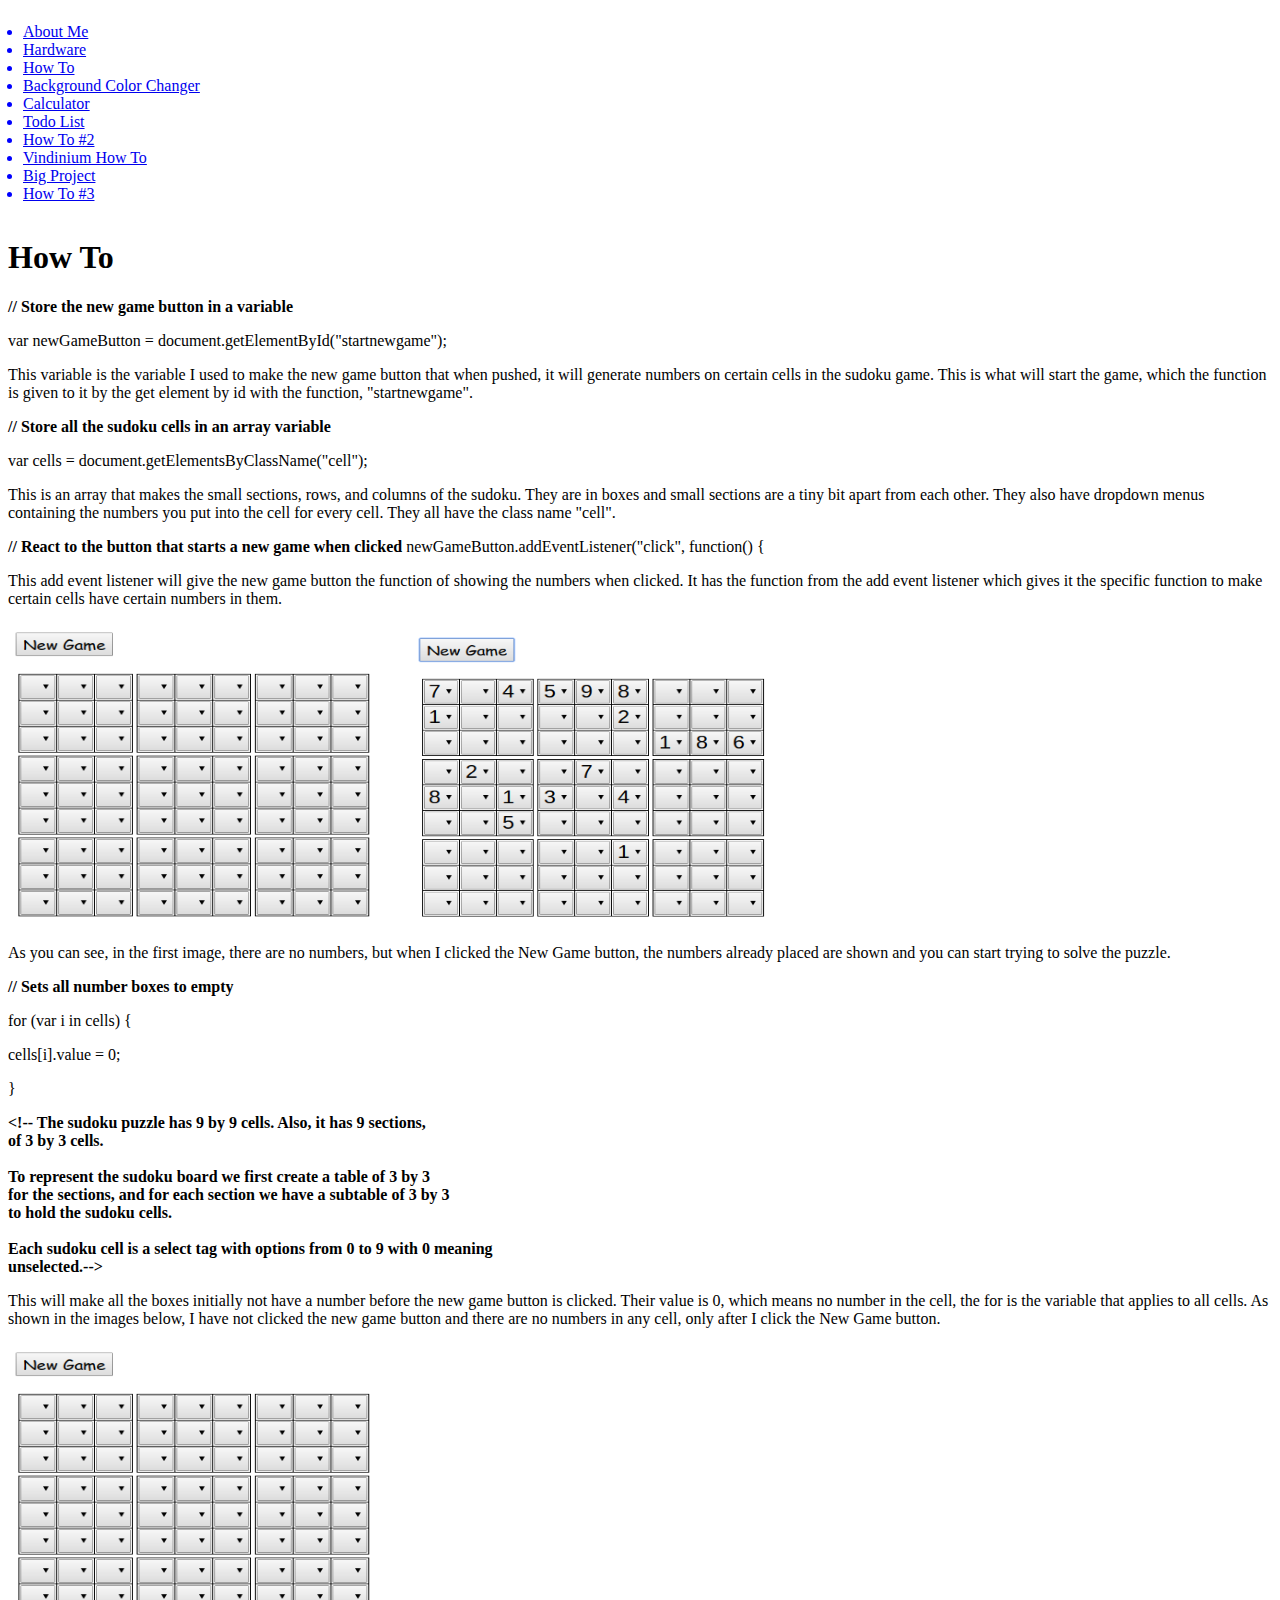
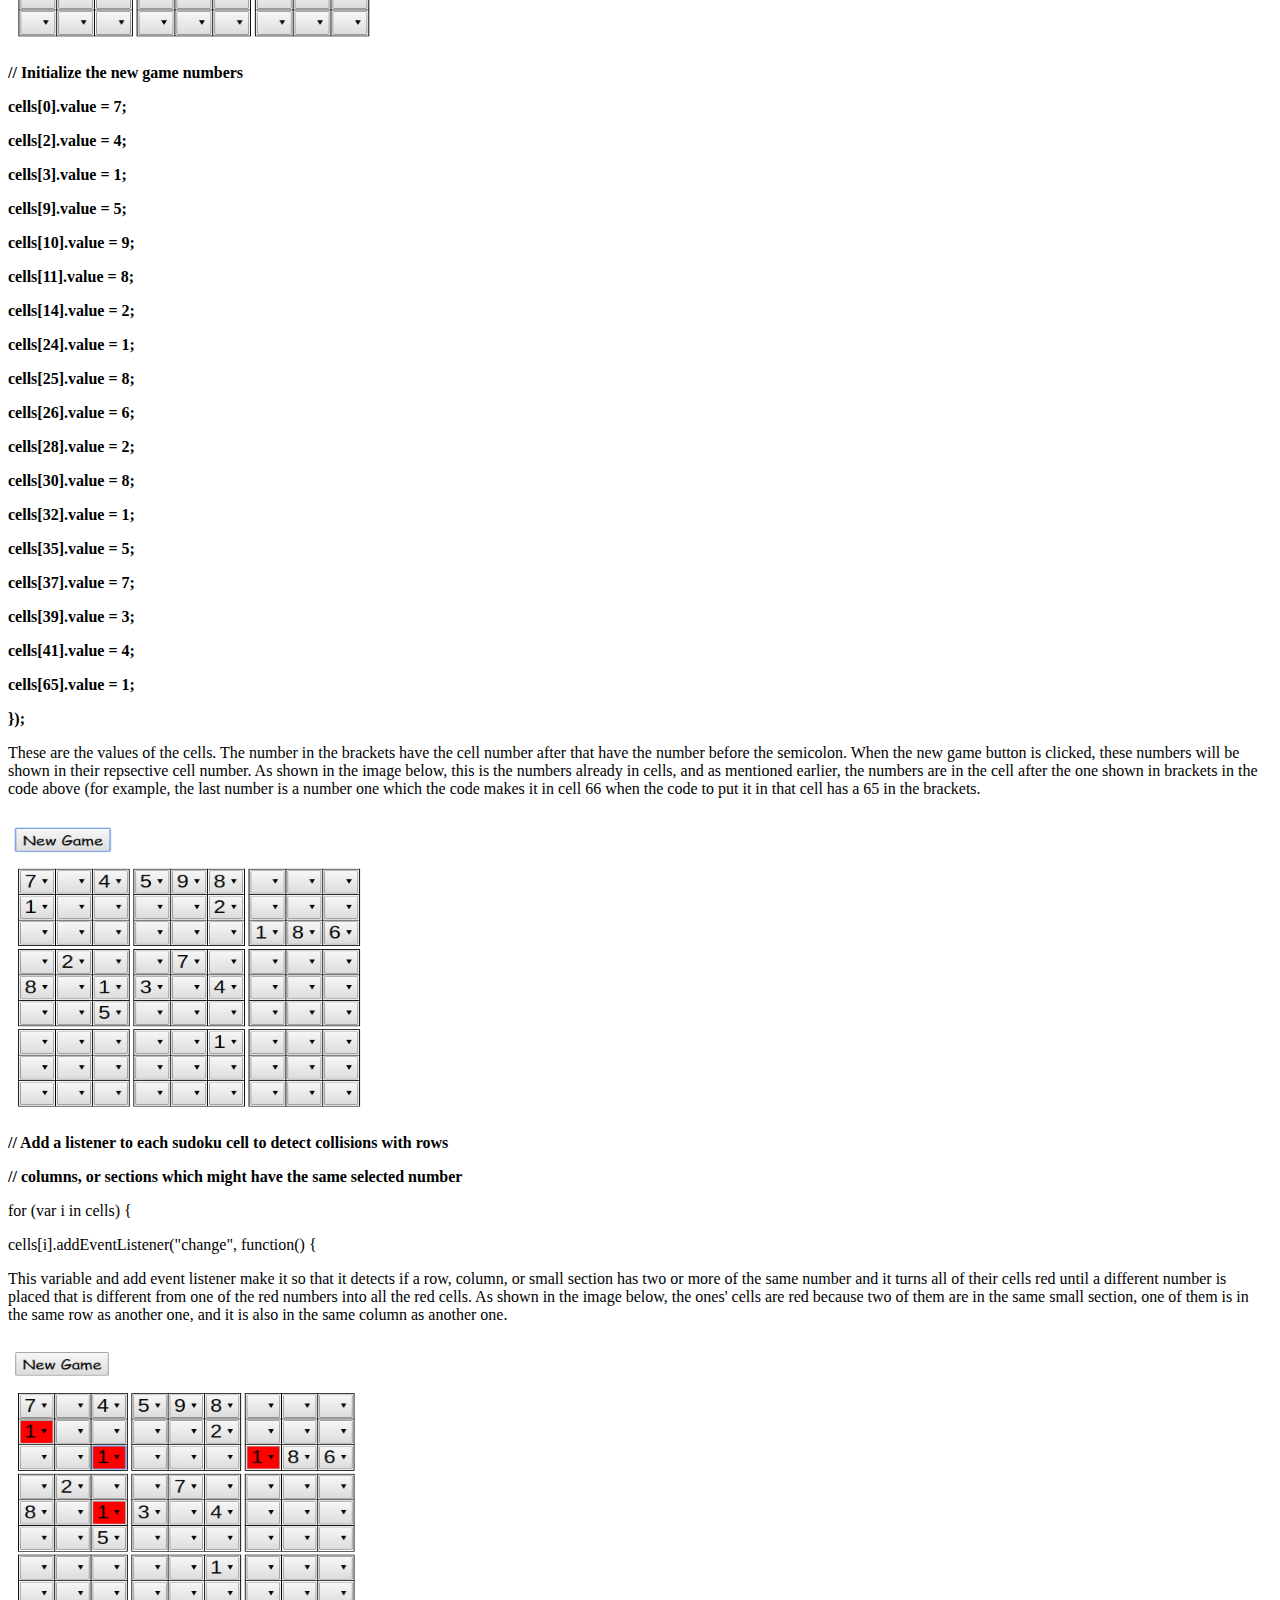
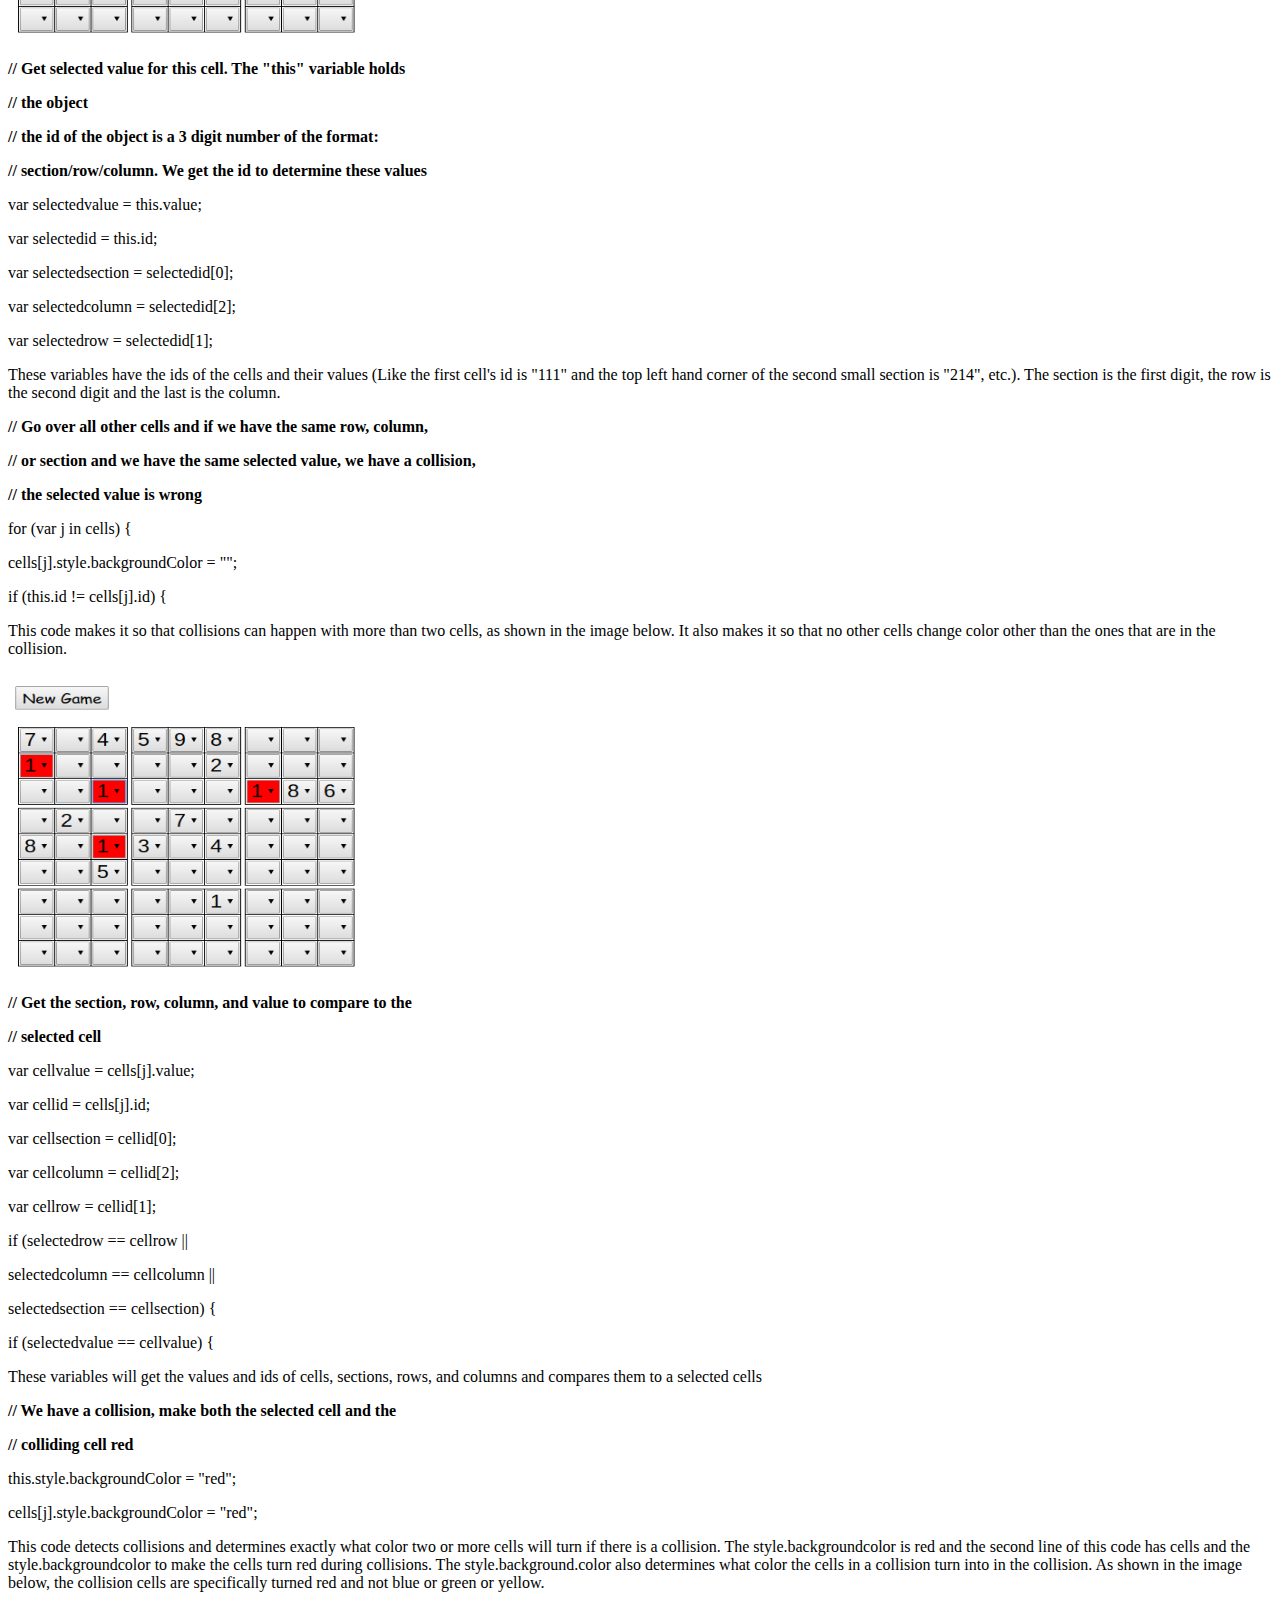
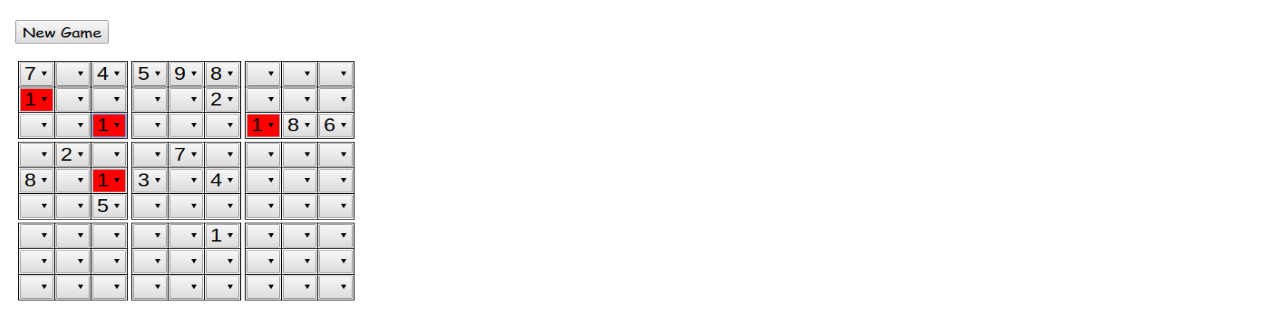
<file: sudokuhowto.html>
<!DOCTYPE html>
<html>
    <head>
        <link rel="stylesheet" href="navbar.css" type="text/css" />
        <link rel="stylesheet" type="text/css" />
        <title>Big Project</title>
        <style>
            body{
                background-color:white;
            }
        </style>
    </head>
    <body>
        
        <ul id="navbar">
            <li><a href="index.html#AboutMe"> About Me </a> </li>
            <li><a href="Hardware.html"> Hardware </a> </li>
            <li><a href="howtohardware.html"> How To </a> </li>
            <li><a href="changer.html"> Background Color Changer</a></li>
            <li><a href="calculator.html"> Calculator </a> </li>
            <li><a href="todolist.html"> Todo List </a> </li>
            <li><a href="howtocalculator.html"> How To #2 </a></li>
            <li><a href="vindinium.html"> Vindinium How To</a> </li>
            <li><a href="sudokubigproject.html"> Big Project </a> </li>
            <li><a href="sudokuhowto.html"> How To #3 </a></li>
        </ul>
        <h1> How To</h1>
        <p> 
        <b>// Store the new game button in a variable </b> </p>
        <p>  var newGameButton = document.getElementById("startnewgame");</p>
    This variable is the variable I used to make the new game button that when pushed, it will generate numbers on certain cells in the sudoku game.
    This is what will start the game, which the function is given to it by
    the get element by id with the function, "startnewgame".
    <p> <b>// Store all the sudoku cells in an array variable </b> </p>
    <p> var cells = document.getElementsByClassName("cell");</p>
    <p> This is an array that makes the small sections, rows, and columns of the sudoku.
    They are in boxes and small sections are a tiny bit apart from each other.
    They also have dropdown menus containing the numbers you put into the cell for 
    every cell. They all have the class name "cell".</p>
    <p> <b>// React to the button that starts a new game when clicked</b>
newGameButton.addEventListener("click", function() {</p>
    <p> This add event listener will give the new game button the function of 
    showing the numbers when clicked. It has the function from the add
    event listener which gives it the specific function to make certain cells 
    have certain numbers in them.</p>
    <img src="Screenshot 2017-05-11 at 1.20.24 PM.png" alt="Empty sudoku puzzle" style="width:400px;height:300px;">
    <img src="Screenshot 2017-05-11 at 1.25.19 PM.png" alt="After clicking new game button" style="width:400px;height:300px;">
   <p> As you can see, in the first image, there are no numbers, but when
   I clicked the New Game button, the numbers already placed are shown and 
   you can start trying to solve the puzzle.</p>
   <p><b> // Sets all number boxes to empty </b></p>
   <p> for (var i in cells) {</p>
        <p>cells[i].value = 0;</p>
    <p>}</p>
    <p> <b>&lt;!-- The sudoku puzzle has 9 by 9 cells. Also, it has 9 sections,<br/>        
    of 3 by 3 cells. <br/> <br/>To represent the sudoku board we first create a table of 3 by 3<br/>        
    for the sections, and for each section we have a subtable of 3 by 3<br/>        
    to hold the sudoku cells.<br/> <br/>Each sudoku cell is a select tag with options from 0 to 9 with 0 meaning<br/>        
    unselected.--&gt;</b></p>
    <p> This will make all the boxes initially not have a number before
    the new game button is clicked. Their value is 0, which means no number in
    the cell, the for is the variable that applies to all cells. As
    shown in the images below, I have not clicked the new game button
    and there are no numbers in any cell, only after I click the 
    New Game button.</p>
    <img src="Screenshot 2017-05-11 at 1.20.24 PM.png" alt="Empty sudoku puzzle" style="width:400px;height:300px;">
  <p> <b>// Initialize the new game numbers</b></p>
   <p><b>cells[0].value = 7;
   <p>cells[2].value = 4;
   <p>cells[3].value = 1;
   <p>cells[9].value = 5;
   <p>cells[10].value = 9;
   <p>cells[11].value = 8;
   <p>cells[14].value = 2;
   <p>cells[24].value = 1;
   <p>cells[25].value = 8;
   <p>cells[26].value = 6;
   <p>cells[28].value = 2;
   <p>cells[30].value = 8;
   <p>cells[32].value = 1;
   <p>cells[35].value = 5;
   <p>cells[37].value = 7;
   <p>cells[39].value = 3;
   <p>cells[41].value = 4;
   <p>cells[65].value = 1;</p>
});</b></p>  
  <p> These are the values of the cells. The number in the brackets have
  the cell number after that have the number before the semicolon. When
  the new game button is clicked, these numbers will be shown in their repsective 
  cell number. As shown in the image below, this is the numbers already in 
  cells, and as mentioned earlier, the numbers are in the cell after the 
  one shown in brackets in the code above (for example, the last number is a 
  number one which the code makes it in cell 66 when the code to put it 
  in that cell has a 65 in the brackets.</p>  
    <img src="Screenshot 2017-05-11 at 1.25.19 PM.png" alt="After clicking new game button" style="width:400px;height:300px;">
    <p> <b>// Add a listener to each sudoku cell to detect collisions with rows</b></p>
<p><b>// columns, or sections which might have the same selected number</b></p>
for (var i in cells) {
    <p>cells[i].addEventListener("change", function() {</p>
    <p> This variable and add event listener make it so that it detects
    if a row, column, or small section has two or more of the same number 
    and it turns all of their cells red until a different number is placed 
    that is different from one of the red numbers into all the red cells.
    As shown in the image below, the ones' cells are red because two of 
    them are in the same small section, one of them is in the same row as 
    another one, and it is also in the same column as another one.</p>
    <img src="Screenshot 2017-05-11 at 1.34.11 PM.png" alt="A collision has happened" style="width:400px;height:300px;">
    <p><b>// Get selected value for this cell. The "this" variable holds</b>
     <p>  <b> // the object</b>
      <p>  <b>// the id of the object is a 3 digit number of the format:</b>
       <p><b> // section/row/column. We get the id to determine these values</b>
        <p>var selectedvalue = this.value;
        <p>var selectedid = this.id;
        <p>var selectedsection = selectedid[0];
        <p>var selectedcolumn = selectedid[2];
        <p>var selectedrow = selectedid[1];
    <p> These variables have the ids of the cells and their values (Like
    the first cell's id is "111" and the top left hand corner of the second
    small section is "214", etc.). The section is the first digit, the 
    row is the second digit and the last is the column.</p>
    <p>
       <p><b> // Go over all other cells and if we have the same row, column,</b></p>
       <p><b> // or section and we have the same selected value, we have a collision,</b></p>
       <p><b> // the selected value is wrong</b></p>
        <p>for (var j in cells) {</p>
            <p>cells[j].style.backgroundColor = "";</p>
            <p>if (this.id != cells[j].id) {</p>
            <p> This code makes it so that collisions can happen with more
            than two cells, as shown in the image below. It also makes it so 
            that no other cells change color other than the ones that are 
            in the collision.</p>
                <img src="Screenshot 2017-05-11 at 1.34.11 PM.png" alt="A collision has happened" style="width:400px;height:300px;">
    <p> <b>// Get the section, row, column, and value to compare to the </b></p>
               <p> <b>// selected cell</b></p>
               
                <p>var cellvalue = cells[j].value;</p>
                <p>var cellid = cells[j].id;</p>
                <p>var cellsection = cellid[0];</p>
                <p>var cellcolumn = cellid[2];</p>
                <p>var cellrow = cellid[1];</p>
                <p>if (selectedrow == cellrow ||</p>
                    <p>selectedcolumn == cellcolumn ||</p>
                    <p>selectedsection == cellsection) {</p>
                    <p>if (selectedvalue == cellvalue) {</p>
                    <p> These variables will get the values and ids of
                    cells, sections, rows, and columns and compares them to a 
                    selected cells</p>
    <p> <b>// We have a collision, make both the selected cell and the</b></p>
                       <p> <b>// colliding cell red</b></p>
                        
                        <p>this.style.backgroundColor = "red";</p>
                        <p>cells[j].style.backgroundColor = "red";</p>
    <p> This code detects collisions and determines exactly what color 
    two or more cells will turn if there is a collision. The 
    style.backgroundcolor is red and the second line of this code
    has cells and the style.backgroundcolor to make the cells turn
    red during collisions. The style.background.color also determines what
    color the cells in a collision turn into in the collision. As shown in 
    the image below, the collision cells are specifically turned red and
    not blue or green or yellow.</p>
       <img src="Screenshot 2017-05-11 at 1.34.11 PM.png" alt="A collision has happened" style="width:400px;height:300px;"> 
    
    
    
    
    
    </body>
</html>
</file>
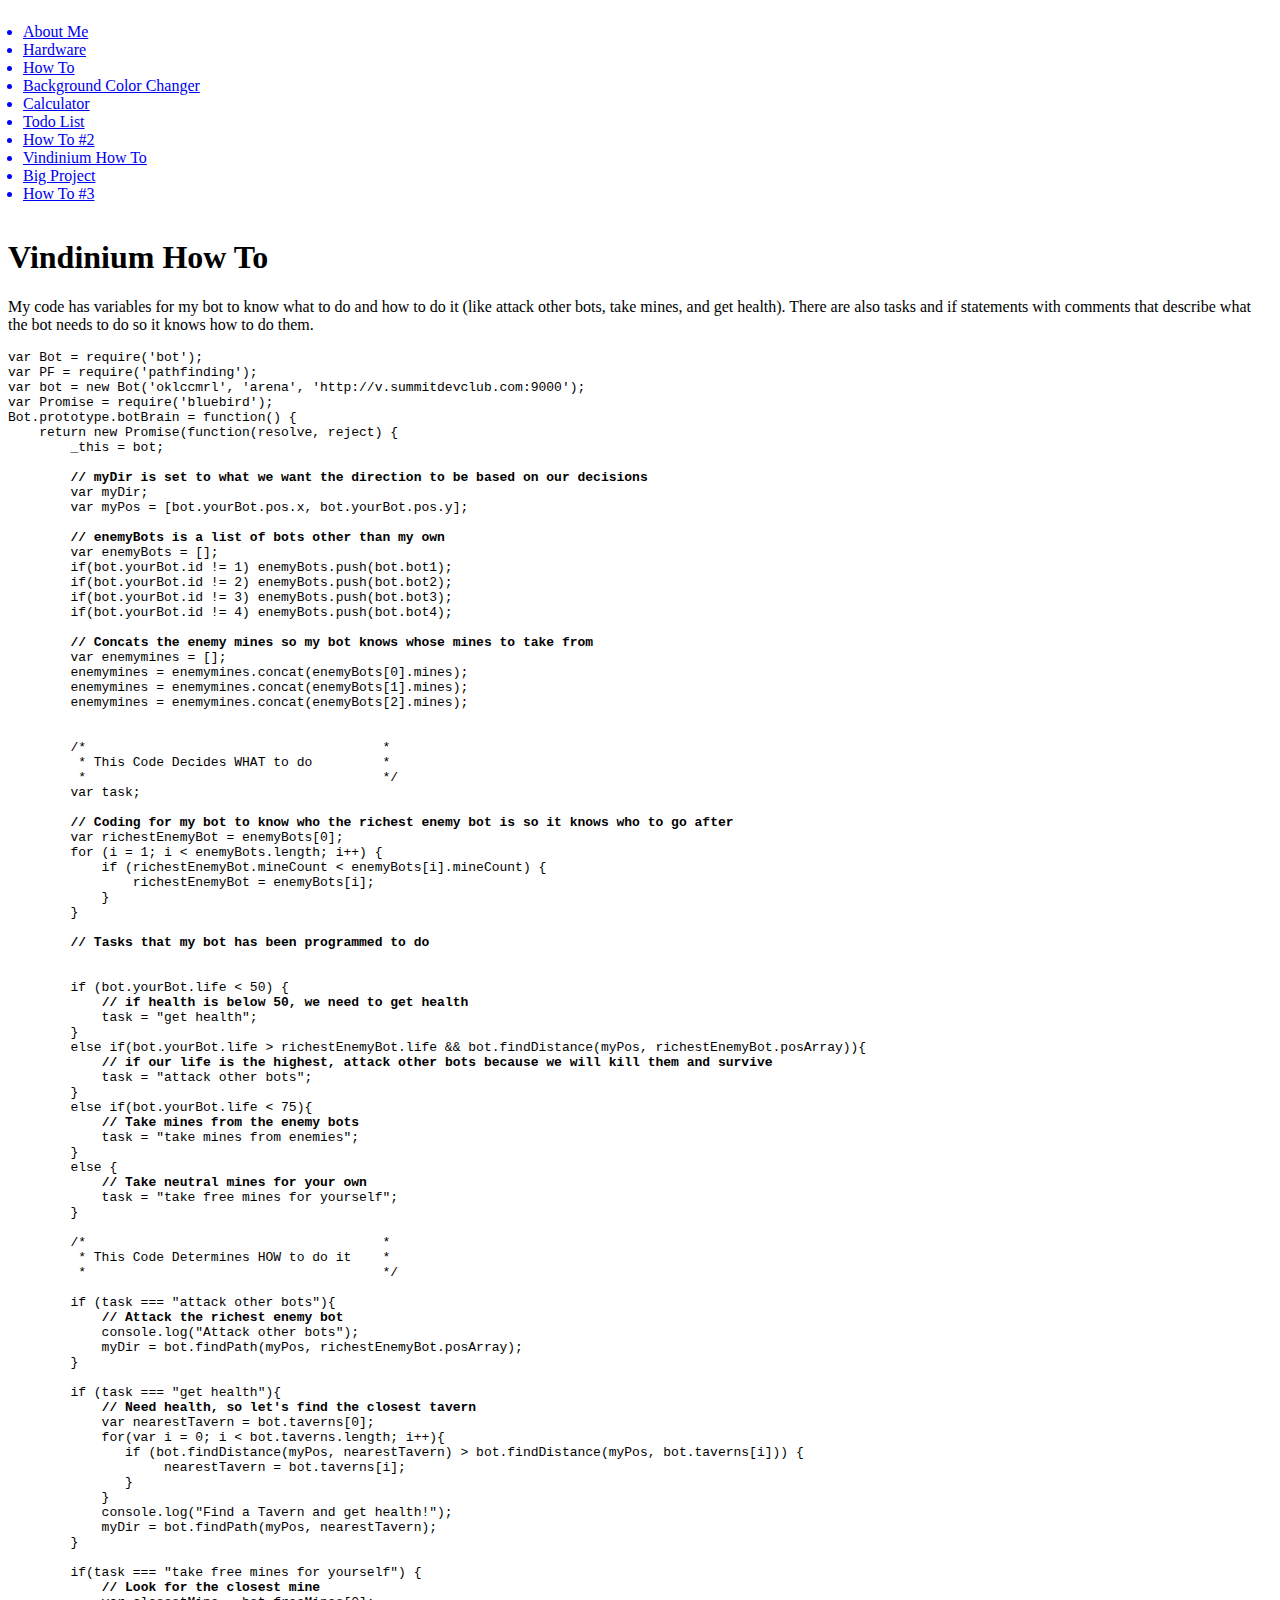
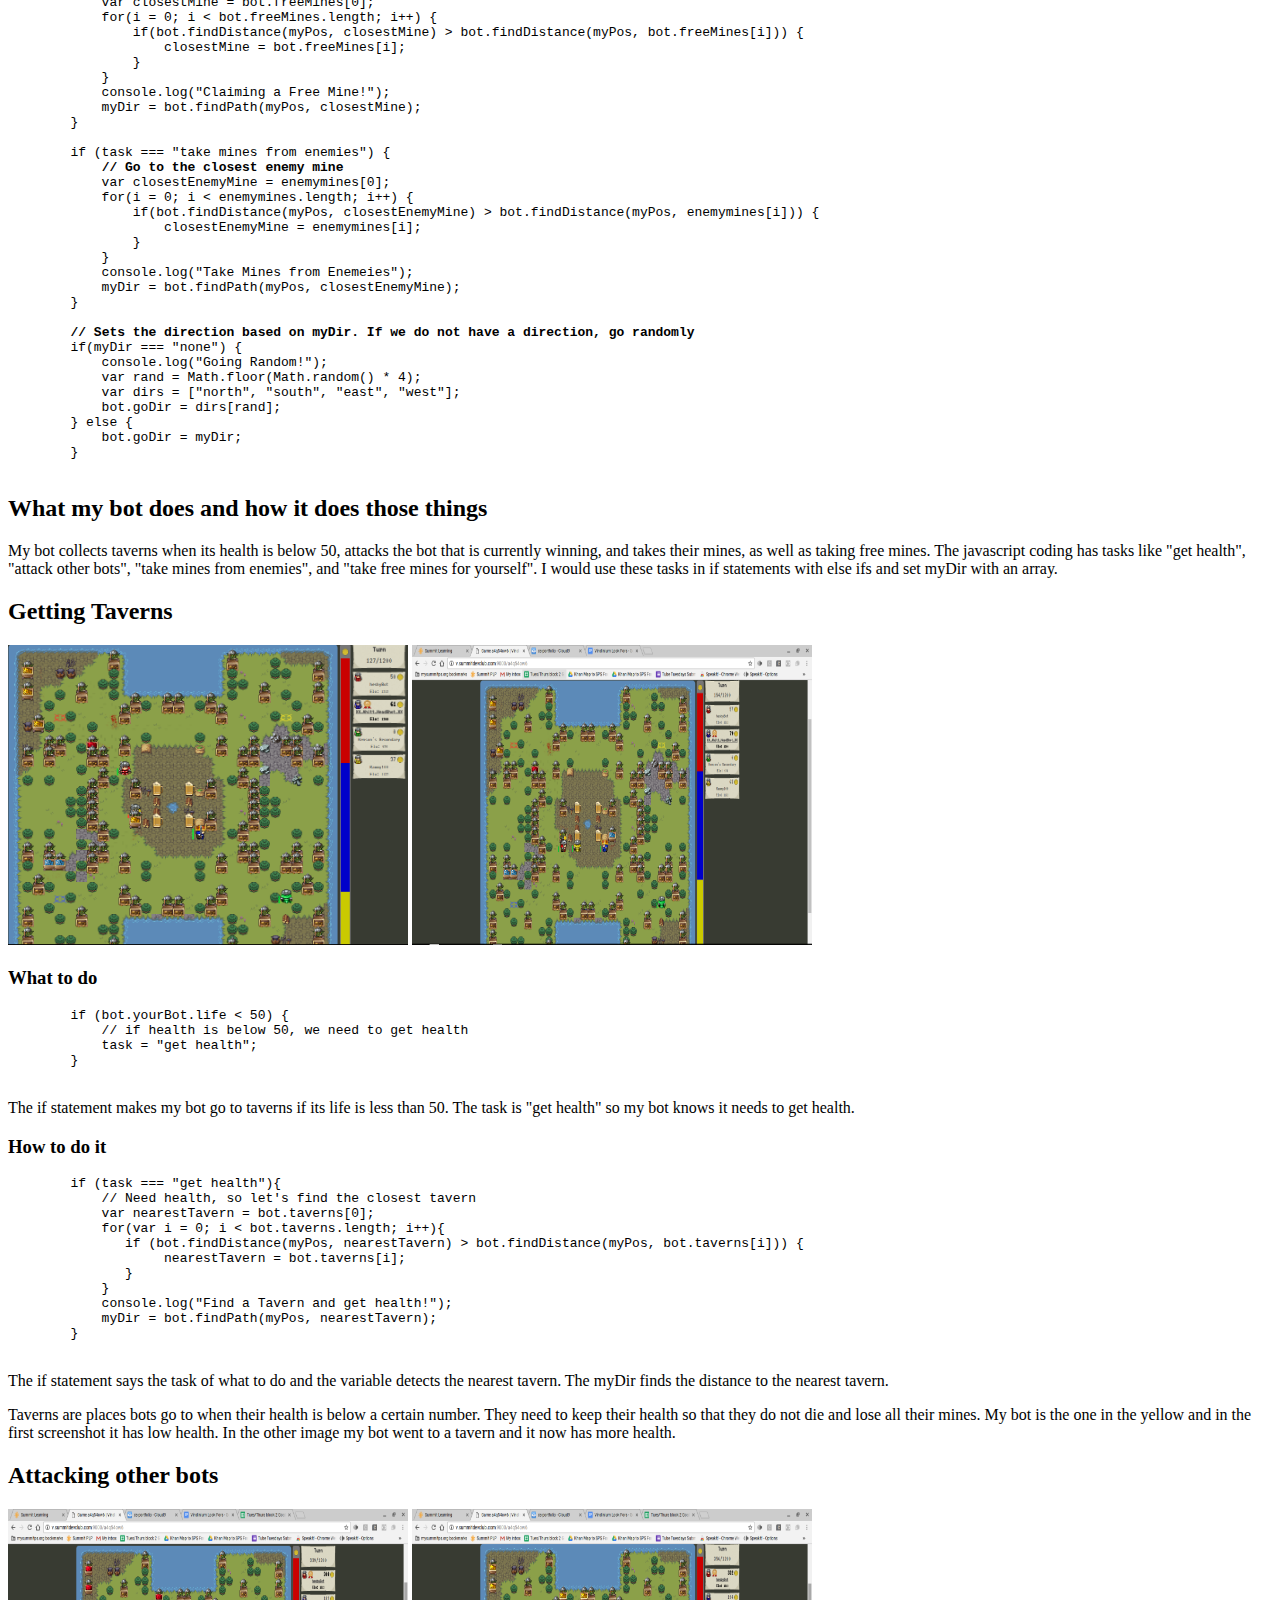
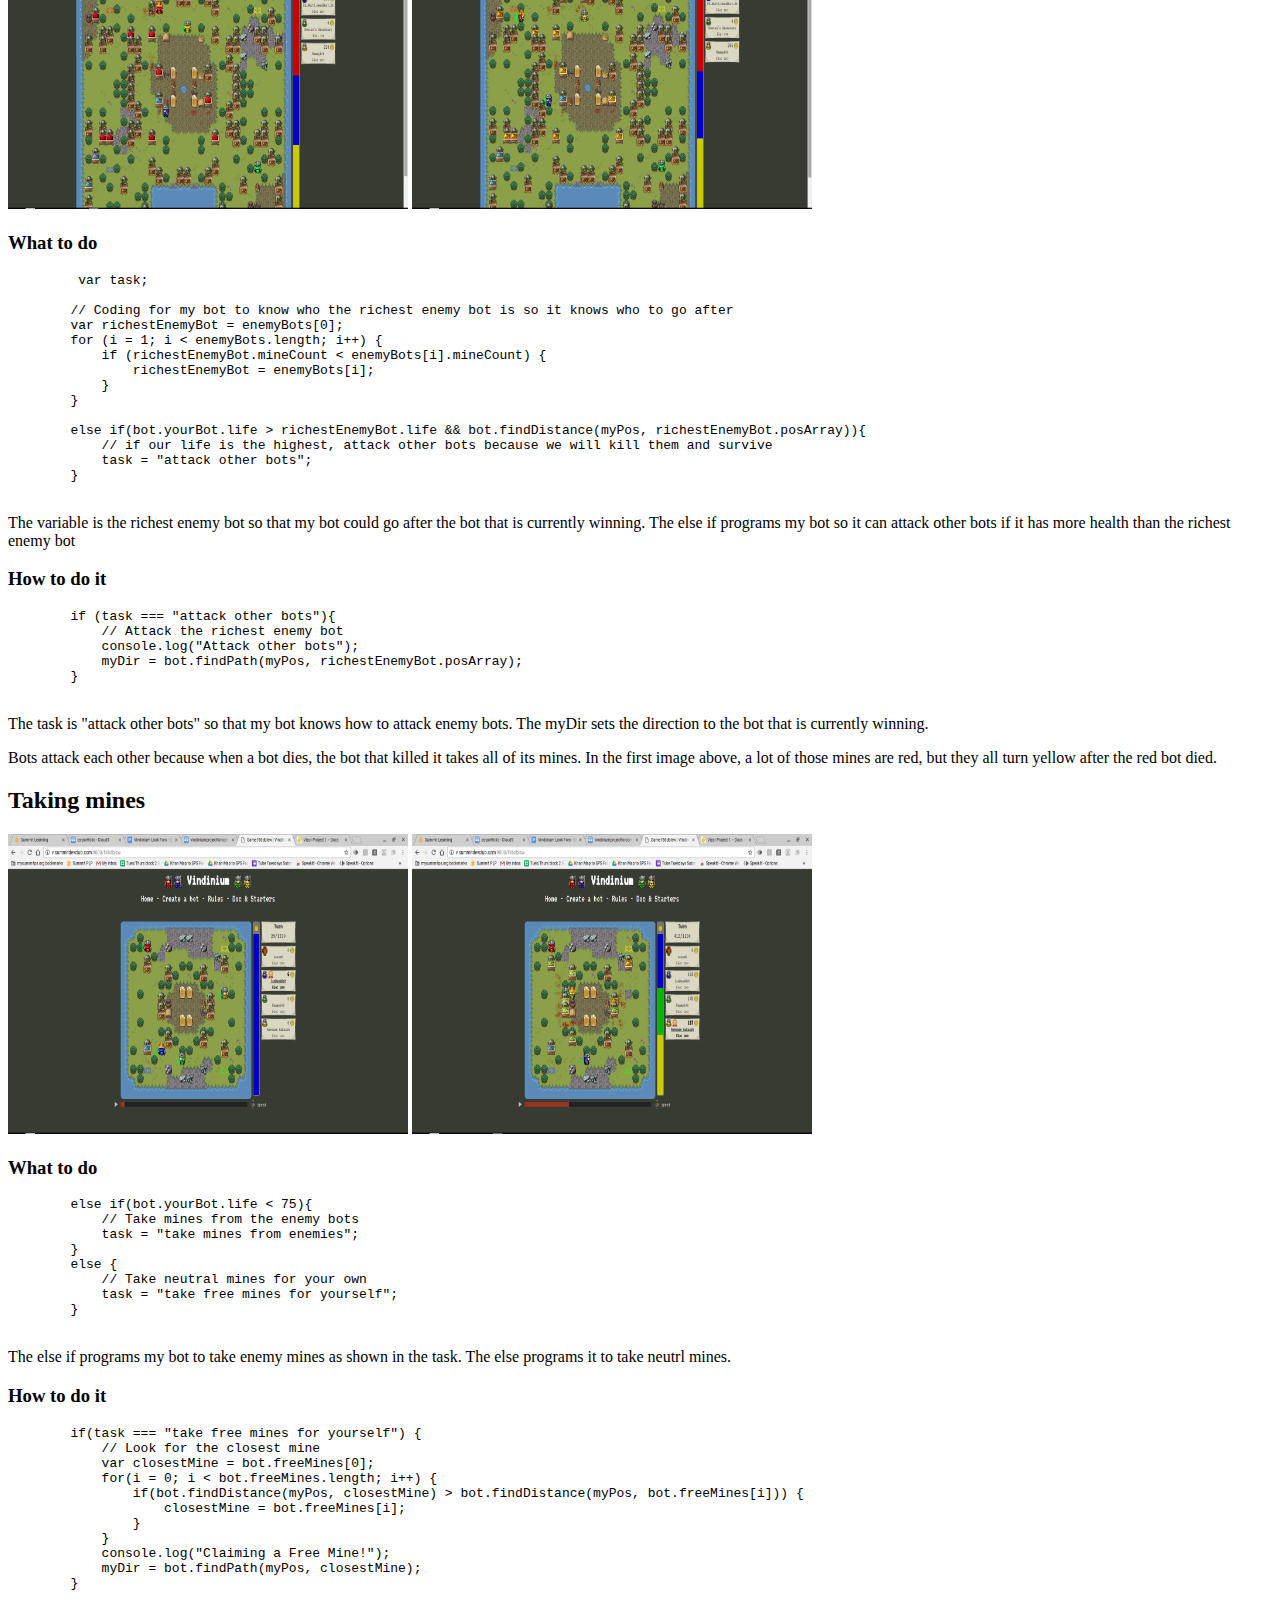
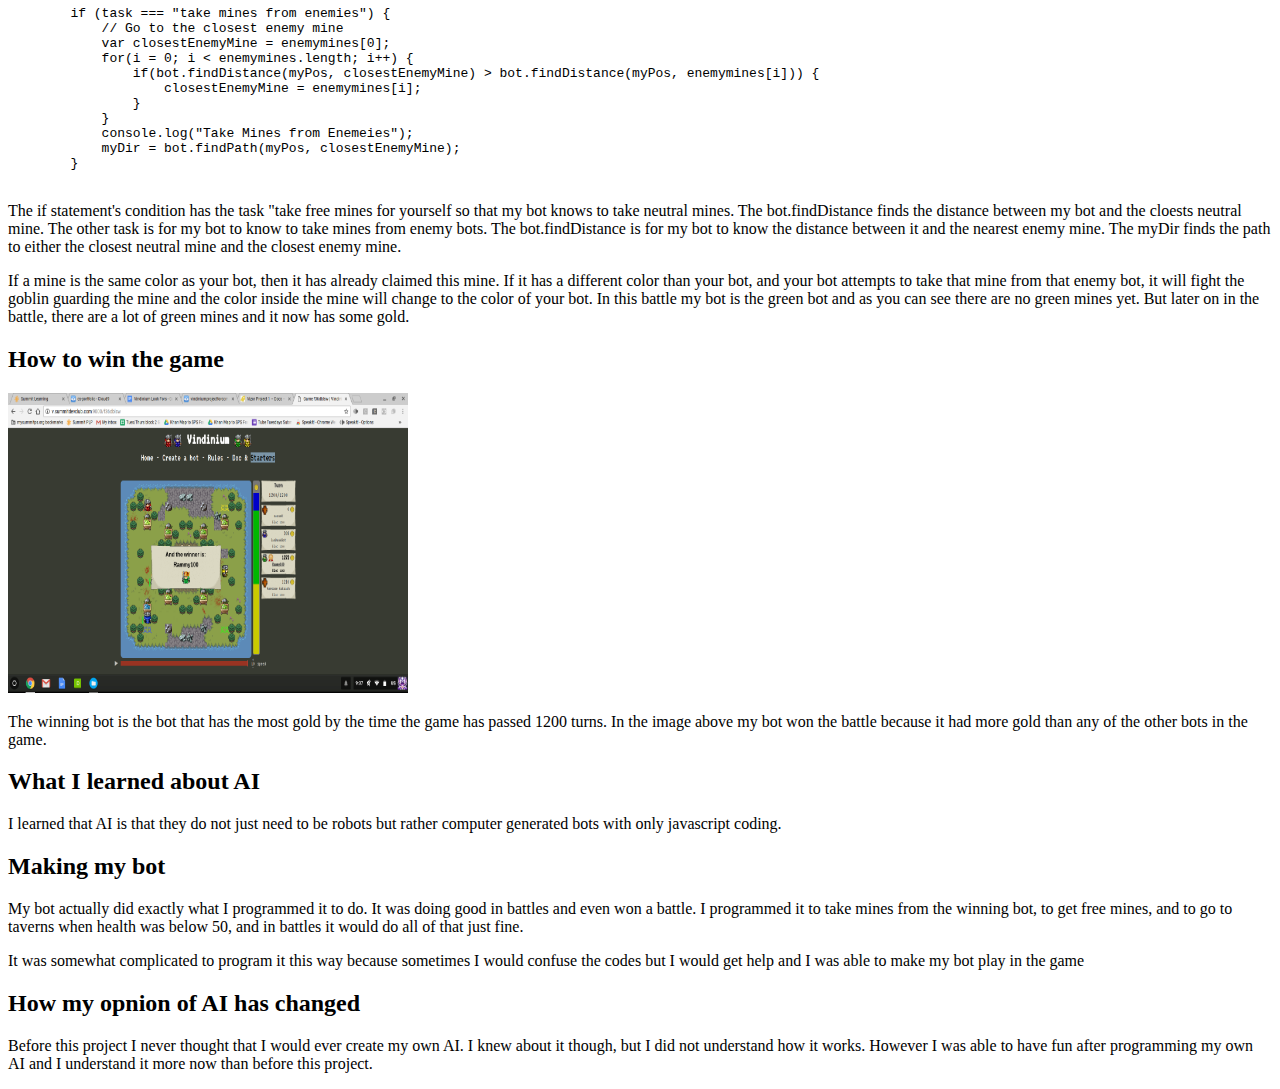
<file: vindinium.html>
<!DOCTYPE html>
<html>
    <head>
        <link rel="stylesheet" href="navbar.css" type="text/css" />
        
        <title> Vindinium</title>
        <style>
            body{
                background-color:white;
            }
        </style>
    </head>
    <body>
        <ul id="navbar">
            <li><a href="index.html#AboutMe"> About Me </a> </li>
            <li><a href="Hardware.html"> Hardware </a> </li>
            <li><a href="howtohardware.html"> How To </a></li>
            <li><a href="changer.html"> Background Color Changer</a></li>
            <li><a href="calculator.html"> Calculator </a> </li>
            <li><a href="todolist.html"> Todo List </a> </li>
            <li><a href="howtocalculator.html"> How To #2 </a></li>
            <li><a href="vindinium.html"> Vindinium How To</a> </li>
            <li><a href="sudokubigproject.html"> Big Project </a> </li>
            <li><a href="sudokuhowto.html"> How To #3 </a></li>
        </ul>
        <h1> Vindinium How To</h1>
        
<p> My code has variables for my bot to know what to do and how to do it (like attack other bots, take mines, and get health). There are also tasks and if statements with comments that describe what the bot needs to do so it knows how to do them.</p>
<p> <code>
    <pre>
var Bot = require('bot');
var PF = require('pathfinding');
var bot = new Bot('oklccmrl', 'arena', 'http://v.summitdevclub.com:9000'); 
var Promise = require('bluebird');
Bot.prototype.botBrain = function() {
    return new Promise(function(resolve, reject) {
        _this = bot;
       
       <b> // myDir is set to what we want the direction to be based on our decisions</b>
        var myDir;
        var myPos = [bot.yourBot.pos.x, bot.yourBot.pos.y];

       <b> // enemyBots is a list of bots other than my own</b>
        var enemyBots = [];
        if(bot.yourBot.id != 1) enemyBots.push(bot.bot1);
        if(bot.yourBot.id != 2) enemyBots.push(bot.bot2);
        if(bot.yourBot.id != 3) enemyBots.push(bot.bot3);
        if(bot.yourBot.id != 4) enemyBots.push(bot.bot4);
        
        <b>// Concats the enemy mines so my bot knows whose mines to take from</b>
        var enemymines = [];
        enemymines = enemymines.concat(enemyBots[0].mines);
        enemymines = enemymines.concat(enemyBots[1].mines);
        enemymines = enemymines.concat(enemyBots[2].mines);
        
        
        /*                                      *
         * This Code Decides WHAT to do         *
         *                                      */
        var task;
        
        <b>// Coding for my bot to know who the richest enemy bot is so it knows who to go after</b>
        var richestEnemyBot = enemyBots[0];
        for (i = 1; i < enemyBots.length; i++) {
            if (richestEnemyBot.mineCount < enemyBots[i].mineCount) {
                richestEnemyBot = enemyBots[i];
            }
        }

        <b>// Tasks that my bot has been programmed to do</b>
        
        
        if (bot.yourBot.life < 50) { 
            <b>// if health is below 50, we need to get health</b>
            task = "get health";
        }
        else if(bot.yourBot.life > richestEnemyBot.life && bot.findDistance(myPos, richestEnemyBot.posArray)){ 
            <b>// if our life is the highest, attack other bots because we will kill them and survive</b>
            task = "attack other bots";
        }
        else if(bot.yourBot.life < 75){ 
            <b>// Take mines from the enemy bots</b>
            task = "take mines from enemies";
        }
        else { 
            <b>// Take neutral mines for your own</b>
            task = "take free mines for yourself";
        }

        /*                                      *
         * This Code Determines HOW to do it    *
         *                                      */
        
        if (task === "attack other bots"){
           <b> // Attack the richest enemy bot</b>
            console.log("Attack other bots");
            myDir = bot.findPath(myPos, richestEnemyBot.posArray);
        }
        
        if (task === "get health"){
            <b>// Need health, so let's find the closest tavern</b>
            var nearestTavern = bot.taverns[0];
            for(var i = 0; i < bot.taverns.length; i++){
               if (bot.findDistance(myPos, nearestTavern) > bot.findDistance(myPos, bot.taverns[i])) {
                    nearestTavern = bot.taverns[i];
               }
            }
            console.log("Find a Tavern and get health!");
            myDir = bot.findPath(myPos, nearestTavern);
        }
        
        if(task === "take free mines for yourself") {
            <b>// Look for the closest mine</b>
            var closestMine = bot.freeMines[0];
            for(i = 0; i < bot.freeMines.length; i++) {
                if(bot.findDistance(myPos, closestMine) > bot.findDistance(myPos, bot.freeMines[i])) {
                    closestMine = bot.freeMines[i];
                }
            }
            console.log("Claiming a Free Mine!");
            myDir = bot.findPath(myPos, closestMine);
        }
        
        if (task === "take mines from enemies") {
            <b>// Go to the closest enemy mine</b>
            var closestEnemyMine = enemymines[0];
            for(i = 0; i < enemymines.length; i++) {
                if(bot.findDistance(myPos, closestEnemyMine) > bot.findDistance(myPos, enemymines[i])) {
                    closestEnemyMine = enemymines[i];
                }
            }
            console.log("Take Mines from Enemeies");
            myDir = bot.findPath(myPos, closestEnemyMine);
        }
        
        <b>// Sets the direction based on myDir. If we do not have a direction, go randomly</b>
        if(myDir === "none") {
            console.log("Going Random!");
            var rand = Math.floor(Math.random() * 4);
            var dirs = ["north", "south", "east", "west"];
            bot.goDir = dirs[rand];
        } else {
            bot.goDir = myDir;
        }
    </pre>
</code> </p> 
<h2> What my bot does and how it does those things</h2>
<p> My bot collects taverns when its health is below 50, attacks the bot that is currently winning, and takes their mines, as well as taking free mines. The javascript coding has tasks like "get health", "attack other bots", "take mines from enemies", and "take free mines for yourself". I would use these tasks in if statements with else ifs and set myDir with an array.</p>

<h2> Getting Taverns</h2>
<img src="Screenshot 2017-02-16 at 8.26.52 PM.png" alt="Low health on my bot" style="width:400px;height:300px;">

<img src="Screenshot 2017-02-16 at 8.39.24 PM.png" alt="My bot getting a tavern" style="width:400px;height:300px;">

<h3> What to do</h3>
<code>
    <pre>
        if (bot.yourBot.life < 50) { 
            // if health is below 50, we need to get health
            task = "get health";
        }
    </pre>
</code>
<p> The if statement makes my bot go to taverns if its life is less than 50. The task is "get health" so my bot knows it needs to get health.</p>
<h3> How to do it</h3>
<code>
    <pre>
        if (task === "get health"){
            // Need health, so let's find the closest tavern
            var nearestTavern = bot.taverns[0];
            for(var i = 0; i < bot.taverns.length; i++){
               if (bot.findDistance(myPos, nearestTavern) > bot.findDistance(myPos, bot.taverns[i])) {
                    nearestTavern = bot.taverns[i];
               }
            }
            console.log("Find a Tavern and get health!");
            myDir = bot.findPath(myPos, nearestTavern);
        }
    </pre>
</code>
<p> The if statement says the task of what to do and the variable detects the nearest tavern. The myDir finds the distance to the nearest tavern.</p>

<p> Taverns are places bots go to when their health is below a certain number. They need to keep their health so that they do not die and lose all their mines. My bot is the one in the yellow and in the first screenshot it has low health. In the other image my bot went to a tavern and it now has more health.</p>

<h2> Attacking other bots</h2>
<img src="Screenshot 2017-02-16 at 8.44.40 PM.png" alt="My bot attacking" style="width:400px;height:300px;">

<img src="Screenshot 2017-02-16 at 8.48.14 PM.png" alt="My bot attacking" style="width:400px;height:300px;">

<h3> What to do</h3>
<code>
    <pre>
         var task;
        
        // Coding for my bot to know who the richest enemy bot is so it knows who to go after
        var richestEnemyBot = enemyBots[0];
        for (i = 1; i < enemyBots.length; i++) {
            if (richestEnemyBot.mineCount < enemyBots[i].mineCount) {
                richestEnemyBot = enemyBots[i];
            }
        }
        
        else if(bot.yourBot.life > richestEnemyBot.life && bot.findDistance(myPos, richestEnemyBot.posArray)){ 
            // if our life is the highest, attack other bots because we will kill them and survive
            task = "attack other bots";
        }
    </pre>
</code>
<p> The variable is the richest enemy bot so that my bot could go after the bot that is currently winning. The else if programs my bot so it can attack other bots if it has more health than the richest enemy bot</p>
<h3> How to do it</h3>
<code>
    <pre>
        if (task === "attack other bots"){
            // Attack the richest enemy bot
            console.log("Attack other bots");
            myDir = bot.findPath(myPos, richestEnemyBot.posArray);
        }
    </pre>
</code>
<p> The task is "attack other bots" so that my bot knows how to attack enemy bots. The myDir sets the direction to the bot that is currently winning.</p>

<p> Bots attack each other because when a bot dies, the bot that killed it takes all of its mines. In the first image above, a lot of those mines are red, but they all turn yellow after the red bot died.</p> 

<h2> Taking mines</h2>
<img src="Screenshot 2017-02-17 at 8.45.23 AM.png" alt="My bot before getting any mines" style="width:400px;height:300px;">

<img src="Screenshot 2017-02-17 at 8.49.35 AM.png" alt="My bot after getting mines" style="width:400px;height:300px;">

<h3> What to do</h3>
<code>
    <pre>
        else if(bot.yourBot.life < 75){ 
            // Take mines from the enemy bots
            task = "take mines from enemies";
        }
        else { 
            // Take neutral mines for your own
            task = "take free mines for yourself";
        }
    </pre>
</code>
<p> The else if programs my bot to take enemy mines as shown in the task. The else programs it to take neutrl mines.</p>
<h3> How to do it</h3>
<code>
    <pre>
        if(task === "take free mines for yourself") {
            // Look for the closest mine
            var closestMine = bot.freeMines[0];
            for(i = 0; i < bot.freeMines.length; i++) {
                if(bot.findDistance(myPos, closestMine) > bot.findDistance(myPos, bot.freeMines[i])) {
                    closestMine = bot.freeMines[i];
                }
            }
            console.log("Claiming a Free Mine!");
            myDir = bot.findPath(myPos, closestMine);
        }
        
        if (task === "take mines from enemies") {
            // Go to the closest enemy mine
            var closestEnemyMine = enemymines[0];
            for(i = 0; i < enemymines.length; i++) {
                if(bot.findDistance(myPos, closestEnemyMine) > bot.findDistance(myPos, enemymines[i])) {
                    closestEnemyMine = enemymines[i];
                }
            }
            console.log("Take Mines from Enemeies");
            myDir = bot.findPath(myPos, closestEnemyMine);
        }
    </pre>
</code>
<p> The if statement's condition has the task "take free mines for yourself so that my bot knows to take neutral mines. The bot.findDistance finds the distance between my bot and the cloests neutral mine. The other task is for my bot to know to take mines from enemy bots. The bot.findDistance is for my bot to know the distance between it and the nearest enemy mine. The myDir finds the path to either the closest neutral mine and the closest enemy mine.</p>

<p> If a mine is the same color as your bot, then it has already claimed this mine. If it has a different color than your bot, and your bot attempts to take that mine from that enemy bot, it will fight the goblin guarding the mine and the color inside the mine will change to the color of your bot. In this battle my bot is the green bot and as you can see there are no green mines yet. But later on in the battle, there are a lot of green mines and it now has some gold. </p> 

<h2> How to win the game</h2>
<img src="Screenshot 2017-02-17 at 9.37.39 AM.png" alt="Mybot won this battle" style="width:400px;height:300px;">

<p> The winning bot is the bot that has the most gold by the time the game has passed 1200 turns. In the image above my bot won the battle because it had more gold than any of the other bots in the game.</p>

<h2> What I learned about AI</h2>
<p> I learned that AI is that they do not just need to be robots but rather computer generated bots with only javascript coding.</p>

<h2> Making my bot</h2>
<p> My bot actually did exactly what I programmed it to do. It was doing good in battles and even won a battle. I programmed it to take mines from the winning bot, to get free mines, and to go to taverns when health was below 50, and in battles it would do all of that just fine.</p>
 <p> It was somewhat complicated to program it this way because sometimes I would confuse the codes but I would get help and I was able to make my bot play in the game  </p>
 
 <h2> How my opnion of AI has changed</h2>
 <p> Before this project I never thought that I would ever create my own AI. I knew about it though, but I did not understand how it works. However I was able to have fun after programming my own AI and I understand it more now than before this project.</p>

    </body>
    </html>
</file>
<file: navbar.css>
#navbar {
    background-color: red;
}
    
   
   
    
    
#navbar{
background-color: white;
display:inline-block;
padding: 10px;
color: blue;
margin: 5px;
}
</file>
<file: sudokuproject.css>
.section td{
    border: 1px solid black;
}

.section {
    border: 1px solid black;
    border-collapse: collapse;
}

.section select {
    font-size: 150%;
}

.projectname {
    font-family: comic sans MS;
    font-size: 32px;
    font-style: italic;
    color: #CC0000;
}

#startnewgame {
    font-family: comic sans MS;
    font-size: 18px;
}
</file>
